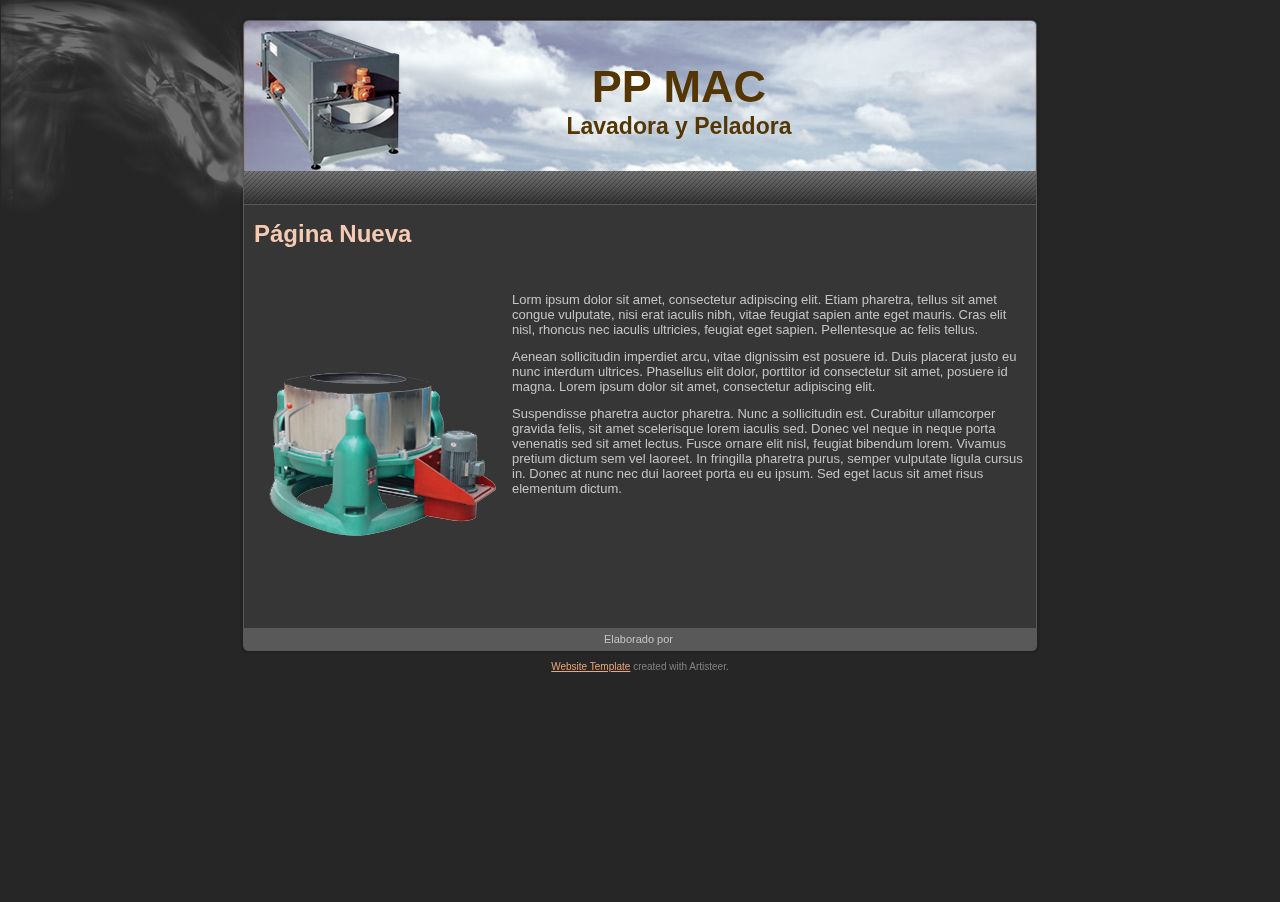
<file: index.html>
<!DOCTYPE html PUBLIC "-//W3C//DTD XHTML 1.0 Transitional//EN" "http://www.w3.org/TR/xhtml1/DTD/xhtml1-transitional.dtd"[]>
<html xmlns="http://www.w3.org/1999/xhtml" dir="ltr" lang="en-US" xml:lang="en">
<head>
    <!--
    Created by Artisteer v3.0.0.39952
    Base template (without user's data) checked by http://validator.w3.org : "This page is valid XHTML 1.0 Transitional"
    -->
    <meta http-equiv="Content-Type" content="text/html; charset=UTF-8" />
    <title>Página Nueva</title>
    <meta name="description" content="Description" />
    <meta name="keywords" content="Keywords" />


    <link rel="stylesheet" href="style.css" type="text/css" media="screen" />
    <!--[if IE 6]><link rel="stylesheet" href="style.ie6.css" type="text/css" media="screen" /><![endif]-->
    <!--[if IE 7]><link rel="stylesheet" href="style.ie7.css" type="text/css" media="screen" /><![endif]-->

    <script type="text/javascript" src="jquery.js"></script>
    <script type="text/javascript" src="script.js"></script>
</head>
<body>
<div id="art-page-background-glare">
    <div id="art-page-background-glare-image"> </div>
</div>
<div id="art-main">
    <div class="art-sheet">
        <div class="art-sheet-tl"></div>
        <div class="art-sheet-tr"></div>
        <div class="art-sheet-bl"></div>
        <div class="art-sheet-br"></div>
        <div class="art-sheet-tc"></div>
        <div class="art-sheet-bc"></div>
        <div class="art-sheet-cl"></div>
        <div class="art-sheet-cr"></div>
        <div class="art-sheet-cc"></div>
        <div class="art-sheet-body">
            <div class="art-header">
                <div class="art-header-clip">
                    <div class="art-header-png"></div>
                    <div class="art-header-jpeg"></div>
                </div>
                <div class="art-headerobject"></div>
                <div class="art-logo">
                                 <h1 class="art-logo-name"><a href="./index.html">PP MAC</a></h1>
                                                 <h2 class="art-logo-text">Lavadora y Peladora</h2>
                                </div>
            </div>
            <div class="cleared reset-box"></div>
<div class="art-nav">
	<div class="art-nav-l"></div>
	<div class="art-nav-r"></div>

</div>

<?php include "menup1.php" ?>		

<div class="cleared reset-box"></div>
<div class="art-content-layout">
                <div class="art-content-layout-row">
                    <div class="art-layout-cell art-content">
<div class="art-post">
    <div class="art-post-body">
<div class="art-post-inner art-article">
                                <h2 class="art-postheader">
                Página Nueva
                                </h2>
                <div class="cleared"></div>
                                <div class="art-postcontent">

<p><br /></p>
<p><img src="./images/2.png" alt="an image" style="float:left;" width="244" height="312" />Lorm ipsum dolor sit amet, consectetur adipiscing elit. Etiam pharetra, tellus sit amet congue vulputate, nisi erat iaculis nibh, vitae feugiat sapien ante eget mauris. Cras elit nisl, rhoncus nec iaculis ultricies, feugiat eget sapien. Pellentesque ac felis tellus.</p>
<p>Aenean sollicitudin imperdiet arcu, vitae dignissim est posuere id. Duis placerat justo eu nunc interdum ultrices. Phasellus elit dolor, porttitor id consectetur sit amet, posuere id magna. Lorem ipsum dolor sit amet, consectetur adipiscing elit.</p>
<p> Suspendisse pharetra auctor pharetra. Nunc a sollicitudin est. Curabitur ullamcorper gravida felis, sit amet scelerisque lorem iaculis sed. Donec vel neque in neque porta venenatis sed sit amet lectus. Fusce ornare elit nisl, feugiat bibendum lorem. Vivamus pretium dictum sem vel laoreet. In fringilla pharetra purus, semper vulputate ligula cursus in. Donec at nunc nec dui laoreet porta eu eu ipsum. Sed eget lacus sit amet risus elementum dictum.</p>


                </div>
                <div class="cleared"></div>
                </div>

		<div class="cleared"></div>
    </div>
</div>

                      <div class="cleared"></div>
                    </div>
                </div>
            </div>
            <div class="cleared"></div>
            <div class="art-footer">
                <div class="art-footer-t"></div>
                <div class="art-footer-l"></div>
                <div class="art-footer-b"></div>
                <div class="art-footer-r"></div>
                <div class="art-footer-body">
                            <div class="art-footer-text">
                                
<p>Elaborado por </p>


                                                            </div>
                    <div class="cleared"></div>
                </div>
            </div>
    		<div class="cleared"></div>
        </div>
    </div>
    <div class="cleared"></div>
    <p class="art-page-footer"><a href="http://www.artisteer.com/?p=website_templates">Website Template</a> created with Artisteer.</p>
</div>

</body>
</html>
</file>
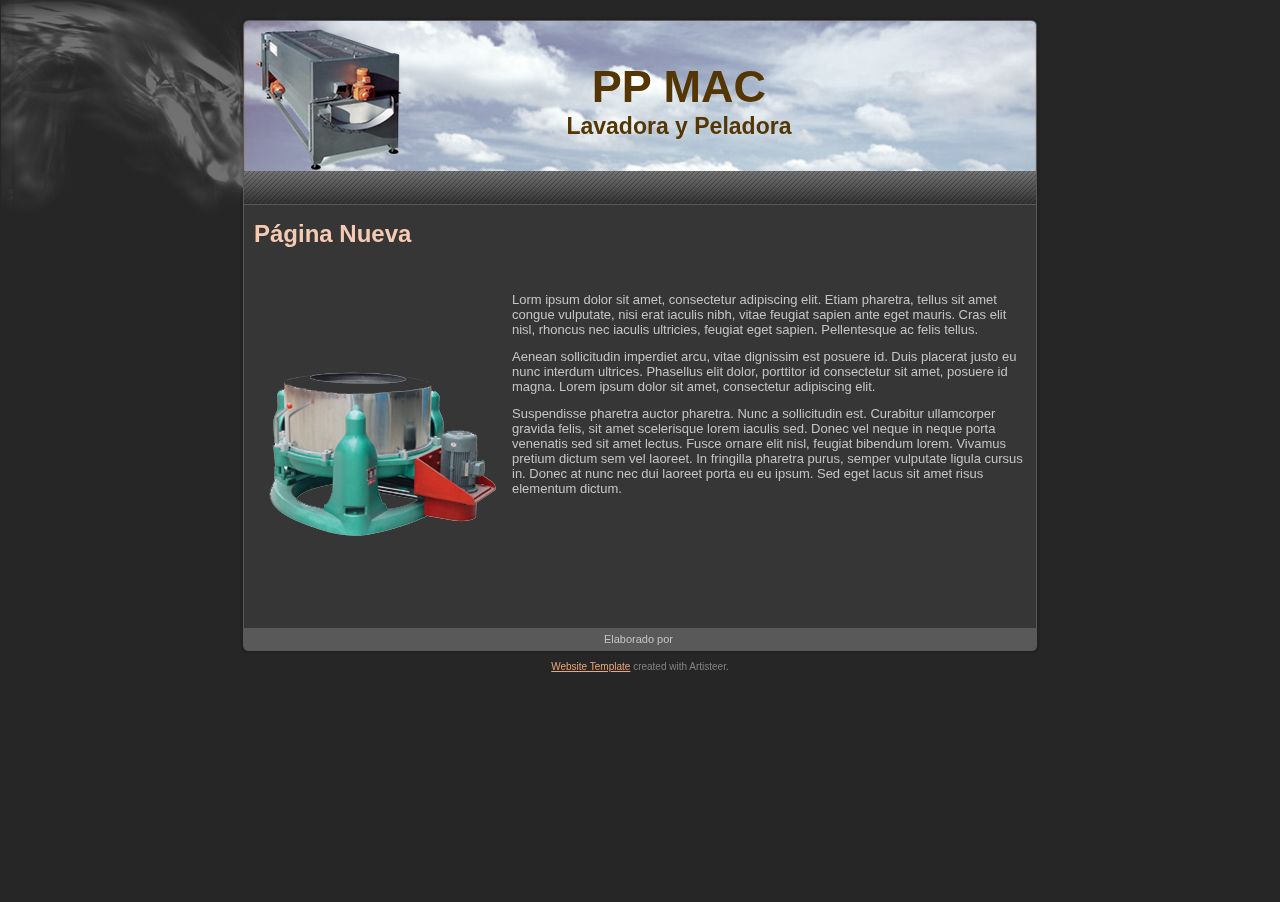
<file: Pablo/index.html>
<!DOCTYPE html PUBLIC "-//W3C//DTD XHTML 1.0 Transitional//EN" "http://www.w3.org/TR/xhtml1/DTD/xhtml1-transitional.dtd"[]>
<html xmlns="http://www.w3.org/1999/xhtml" dir="ltr" lang="en-US" xml:lang="en">
<head>
    <!--
    Created by Artisteer v3.0.0.39952
    Base template (without user's data) checked by http://validator.w3.org : "This page is valid XHTML 1.0 Transitional"
    -->
    <meta http-equiv="Content-Type" content="text/html; charset=UTF-8" />
    <title>Página Nueva</title>
    <meta name="description" content="Description" />
    <meta name="keywords" content="Keywords" />


    <link rel="stylesheet" href="style.css" type="text/css" media="screen" />
    <!--[if IE 6]><link rel="stylesheet" href="style.ie6.css" type="text/css" media="screen" /><![endif]-->
    <!--[if IE 7]><link rel="stylesheet" href="style.ie7.css" type="text/css" media="screen" /><![endif]-->

    <script type="text/javascript" src="jquery.js"></script>
    <script type="text/javascript" src="script.js"></script>
</head>
<body>
<div id="art-page-background-glare">
    <div id="art-page-background-glare-image"> </div>
</div>
<div id="art-main">
    <div class="art-sheet">
        <div class="art-sheet-tl"></div>
        <div class="art-sheet-tr"></div>
        <div class="art-sheet-bl"></div>
        <div class="art-sheet-br"></div>
        <div class="art-sheet-tc"></div>
        <div class="art-sheet-bc"></div>
        <div class="art-sheet-cl"></div>
        <div class="art-sheet-cr"></div>
        <div class="art-sheet-cc"></div>
        <div class="art-sheet-body">
            <div class="art-header">
                <div class="art-header-clip">
                    <div class="art-header-png"></div>
                    <div class="art-header-jpeg"></div>
                </div>
                <div class="art-headerobject"></div>
                <div class="art-logo">
                                 <h1 class="art-logo-name"><a href="./index.html">PP MAC</a></h1>
                                                 <h2 class="art-logo-text">Lavadora y Peladora</h2>
                                </div>
            </div>
            <div class="cleared reset-box"></div>
<div class="art-nav">
	<div class="art-nav-l"></div>
	<div class="art-nav-r"></div>

</div>

<?php include "menu.php" ?>			

<div class="cleared reset-box"></div>
<div class="art-content-layout">
                <div class="art-content-layout-row">
                    <div class="art-layout-cell art-content">
<div class="art-post">
    <div class="art-post-body">
<div class="art-post-inner art-article">
                                <h2 class="art-postheader">
                Página Nueva
                                </h2>
                <div class="cleared"></div>
                                <div class="art-postcontent">

<p><br /></p>
<p><img src="./images/2.png" alt="an image" style="float:left;" width="244" height="312" />Lorm ipsum dolor sit amet, consectetur adipiscing elit. Etiam pharetra, tellus sit amet congue vulputate, nisi erat iaculis nibh, vitae feugiat sapien ante eget mauris. Cras elit nisl, rhoncus nec iaculis ultricies, feugiat eget sapien. Pellentesque ac felis tellus.</p>
<p>Aenean sollicitudin imperdiet arcu, vitae dignissim est posuere id. Duis placerat justo eu nunc interdum ultrices. Phasellus elit dolor, porttitor id consectetur sit amet, posuere id magna. Lorem ipsum dolor sit amet, consectetur adipiscing elit.</p>
<p> Suspendisse pharetra auctor pharetra. Nunc a sollicitudin est. Curabitur ullamcorper gravida felis, sit amet scelerisque lorem iaculis sed. Donec vel neque in neque porta venenatis sed sit amet lectus. Fusce ornare elit nisl, feugiat bibendum lorem. Vivamus pretium dictum sem vel laoreet. In fringilla pharetra purus, semper vulputate ligula cursus in. Donec at nunc nec dui laoreet porta eu eu ipsum. Sed eget lacus sit amet risus elementum dictum.</p>


                </div>
                <div class="cleared"></div>
                </div>

		<div class="cleared"></div>
    </div>
</div>

                      <div class="cleared"></div>
                    </div>
                </div>
            </div>
            <div class="cleared"></div>
            <div class="art-footer">
                <div class="art-footer-t"></div>
                <div class="art-footer-l"></div>
                <div class="art-footer-b"></div>
                <div class="art-footer-r"></div>
                <div class="art-footer-body">
                            <div class="art-footer-text">
                                
<p>Elaborado por </p>


                                                            </div>
                    <div class="cleared"></div>
                </div>
            </div>
    		<div class="cleared"></div>
        </div>
    </div>
    <div class="cleared"></div>
    <p class="art-page-footer"><a href="http://www.artisteer.com/?p=website_templates">Website Template</a> created with Artisteer.</p>
</div>

</body>
</html>
</file>
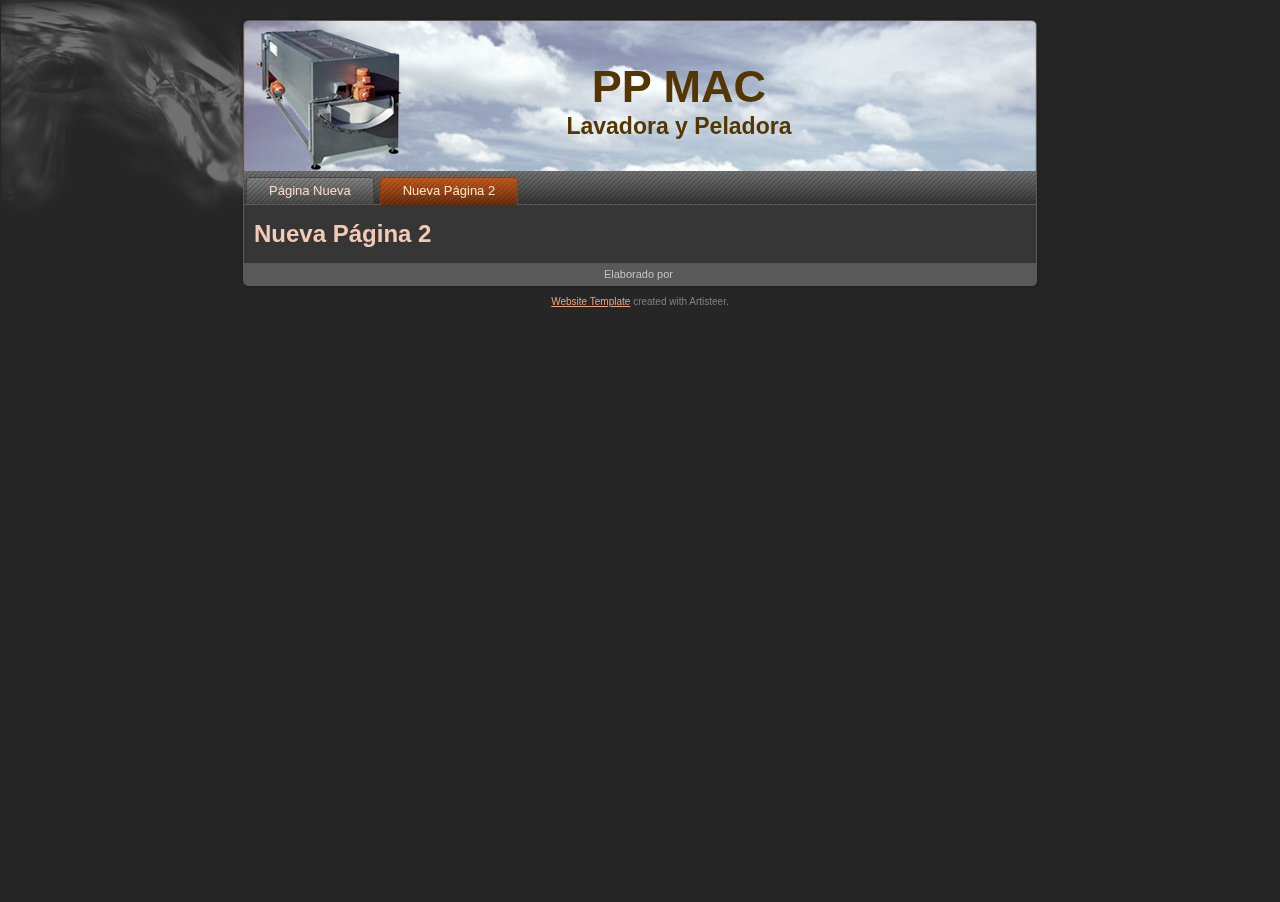
<file: new-page-2.html>
<!DOCTYPE html PUBLIC "-//W3C//DTD XHTML 1.0 Transitional//EN" "http://www.w3.org/TR/xhtml1/DTD/xhtml1-transitional.dtd"[]>
<html xmlns="http://www.w3.org/1999/xhtml" dir="ltr" lang="en-US" xml:lang="en">
<head>
    <!--
    Created by Artisteer v3.0.0.39952
    Base template (without user's data) checked by http://validator.w3.org : "This page is valid XHTML 1.0 Transitional"
    -->
    <meta http-equiv="Content-Type" content="text/html; charset=UTF-8" />
    <title>Nueva Página 2</title>
    <meta name="description" content="Description" />
    <meta name="keywords" content="Keywords" />


    <link rel="stylesheet" href="style.css" type="text/css" media="screen" />
    <!--[if IE 6]><link rel="stylesheet" href="style.ie6.css" type="text/css" media="screen" /><![endif]-->
    <!--[if IE 7]><link rel="stylesheet" href="style.ie7.css" type="text/css" media="screen" /><![endif]-->

    <script type="text/javascript" src="jquery.js"></script>
    <script type="text/javascript" src="script.js"></script>
</head>
<body>
<div id="art-page-background-glare">
    <div id="art-page-background-glare-image"> </div>
</div>
<div id="art-main">
    <div class="art-sheet">
        <div class="art-sheet-tl"></div>
        <div class="art-sheet-tr"></div>
        <div class="art-sheet-bl"></div>
        <div class="art-sheet-br"></div>
        <div class="art-sheet-tc"></div>
        <div class="art-sheet-bc"></div>
        <div class="art-sheet-cl"></div>
        <div class="art-sheet-cr"></div>
        <div class="art-sheet-cc"></div>
        <div class="art-sheet-body">
            <div class="art-header">
                <div class="art-header-clip">
                    <div class="art-header-png"></div>
                    <div class="art-header-jpeg"></div>
                </div>
                <div class="art-headerobject"></div>
                <div class="art-logo">
                                 <h1 class="art-logo-name"><a href="./index.html">PP MAC</a></h1>
                                                 <h2 class="art-logo-text">Lavadora y Peladora</h2>
                                </div>
            </div>
            <div class="cleared reset-box"></div>
<div class="art-nav">
	<div class="art-nav-l"></div>
	<div class="art-nav-r"></div>
<div class="art-nav-outer">
	<ul class="art-hmenu">
		<li>
			<a href="./index.html"><span class="l"></span><span class="r"></span><span class="t">Página Nueva</span></a>
		</li>	
		<li>
			<a href="./new-page-2.html" class="active"><span class="l"></span><span class="r"></span><span class="t">Nueva Página 2</span></a>
		</li>	
	</ul>
</div>
</div>
<div class="cleared reset-box"></div>
<div class="art-content-layout">
                <div class="art-content-layout-row">
                    <div class="art-layout-cell art-content">
<div class="art-post">
    <div class="art-post-body">
<div class="art-post-inner art-article">
                                <h2 class="art-postheader">
                Nueva Página 2
                                </h2>
                <div class="cleared"></div>
                                <div class="art-postcontent">

                </div>
                <div class="cleared"></div>
                </div>

		<div class="cleared"></div>
    </div>
</div>

                      <div class="cleared"></div>
                    </div>
                </div>
            </div>
            <div class="cleared"></div>
            <div class="art-footer">
                <div class="art-footer-t"></div>
                <div class="art-footer-l"></div>
                <div class="art-footer-b"></div>
                <div class="art-footer-r"></div>
                <div class="art-footer-body">
                            <div class="art-footer-text">
                                
<p>Elaborado por </p>


                                                            </div>
                    <div class="cleared"></div>
                </div>
            </div>
    		<div class="cleared"></div>
        </div>
    </div>
    <div class="cleared"></div>
    <p class="art-page-footer"><a href="http://www.artisteer.com/?p=website_templates">Website Template</a> created with Artisteer.</p>
</div>

</body>
</html>
</file>
<file: style.css>
/* begin Page */
/* Created by Artisteer v3.0.0.39952 */

#art-main, table
{
    font-family: Arial, Helvetica, Sans-Serif;
    font-style: normal;
    font-weight: normal;
    font-size: 13px;
}

h1, h2, h3, h4, h5, h6, p, a, ul, ol, li
{
    margin: 0;
    padding: 0;
}

.art-postcontent,
.art-postcontent li,
.art-postcontent table,
.art-postcontent a,
.art-postcontent a:link,
.art-postcontent a:visited,
.art-postcontent a.visited,
.art-postcontent a:hover,
.art-postcontent a.hovered
{
    font-family: Arial, Helvetica, Sans-Serif;
}

.art-postcontent p
{
    margin: 12px 0;
}

h1, h2, h3, h4, h5, h6,
h1 a, h2 a, h3 a, h4 a, h5 a, h6 a,
h1 a:link, h2 a:link, h3 a:link, h4 a:link, h5 a:link, h6 a:link,
h1 a:visited, h2 a:visited, h3 a:visited, h4 a:visited, h5 a:visited, h6 a:visited,
h1 a:hover, h2 a:hover, h3 a:hover, h4 a:hover, h5 a:hover, h6 a:hover
{
  font-family: Arial, Helvetica, Sans-Serif;
  font-style: normal;
  font-weight: bold;
  font-size: 32px;
  text-decoration: none;
}

.art-postcontent a
{
  text-decoration: none;
  color: #EDAB87;
}

.art-postcontent a:link
{
  text-decoration: none;
  color: #EDAB87;
}

.art-postcontent a:visited, .art-postcontent a.visited
{
  color: #9E9E9E;
}

.art-postcontent  a:hover, .art-postcontent a.hover
{
  text-decoration: underline;
  color: #F8BA4F;
}

.art-postcontent h1
{
   color: #EDAB87;
margin: 21px 0;    
}

.art-blockcontent h1
{
margin: 21px 0; 
}

.art-postcontent h2
{
   color: #EDAB87;
margin: 19px 0;
   font-size: 24px;    
}

.art-blockcontent h2
{
margin: 19px 0;
   font-size: 24px; 
}

.art-postcontent h2 a, .art-postcontent h2 a:link, .art-postcontent h2 a:hover, .art-postcontent h2 a:visited, .art-blockcontent h2 a, .art-blockcontent h2 a:link, .art-blockcontent h2 a:hover, .art-blockcontent h2 a:visited 
{
   font-size: 24px; 
}

.art-postcontent h3
{
   color: #FFFFFF;
margin: 19px 0;
   font-size: 19px;    
}

.art-blockcontent h3
{
margin: 19px 0;
   font-size: 19px; 
}

.art-postcontent h3 a, .art-postcontent h3 a:link, .art-postcontent h3 a:hover, .art-postcontent h3 a:visited, .art-blockcontent h3 a, .art-blockcontent h3 a:link, .art-blockcontent h3 a:hover, .art-blockcontent h3 a:visited 
{
   font-size: 19px; 
}

.art-postcontent h4
{
   color: #C4C4C4;
margin: 20px 0;
   font-size: 16px;    
}

.art-blockcontent h4
{
margin: 20px 0;
   font-size: 16px; 
}

.art-postcontent h4 a, .art-postcontent h4 a:link, .art-postcontent h4 a:hover, .art-postcontent h4 a:visited, .art-blockcontent h4 a, .art-blockcontent h4 a:link, .art-blockcontent h4 a:hover, .art-blockcontent h4 a:visited 
{
   font-size: 16px; 
}

.art-postcontent h5
{
   color: #C4C4C4;
margin: 26px 0;
   font-size: 13px;    
}

.art-blockcontent h5
{
margin: 26px 0;
   font-size: 13px; 
}

.art-postcontent h5 a, .art-postcontent h5 a:link, .art-postcontent h5 a:hover, .art-postcontent h5 a:visited, .art-blockcontent h5 a, .art-blockcontent h5 a:link, .art-blockcontent h5 a:hover, .art-blockcontent h5 a:visited 
{
   font-size: 13px; 
}

.art-postcontent h6
{
   color: #A3A3A3;
margin: 35px 0;
   font-size: 11px;    
}

.art-blockcontent h6
{
margin: 35px 0;
   font-size: 11px; 
}

.art-postcontent h6 a, .art-postcontent h6 a:link, .art-postcontent h6 a:hover, .art-postcontent h6 a:visited, .art-blockcontent h6 a, .art-blockcontent h6 a:link, .art-blockcontent h6 a:hover, .art-blockcontent h6 a:visited 
{
   font-size: 11px; 
}

ul
{
  list-style-type: none;
}

ol
{
  list-style-position: inside;
}

html 
{
    height:100%;
}

#art-main
{
  display: inline-block;
  position: relative;
  z-index: 0;
  width: 100%;
  left: 0;
  top: 0;
  cursor:default;
  overflow:visible;
  float: left;
  clear: left;
}

#art-page-background-glare
{
  position: absolute;
  top:0;
  left:0;
  width:100%;
  height:100%;
  overflow:hidden;
  min-width: 800px;
}

#art-page-background-glare-image
{
   width:100%;  
  position: fixed;
  top: 0;
  height:227px;
    background-image: url('images/page_gl.png');
  background-repeat: no-repeat;
  background-position: left top;
}

html:first-child #art-page-background-glare
{
  border: 1px solid transparent; /* Opera fix */
}

body
{
  padding: 0; 
  margin:0;
  color: #C4C4C4;
  height:100%;
  min-height:100%;
  background-color: #262626;
  min-width: 800px;
}

.cleared
{
  display:block;
  clear: both;
  float: none;
  margin: 0;
  padding: 0;
  border: none;
  font-size: 0;
  height:0;
  overflow:hidden;
}

.reset-box
{
  overflow:hidden;
  display:table; 
}

form
{
  padding: 0 !important;
  margin: 0 !important;
}

table.position
{
  position: relative;
  width: 100%;
  table-layout: fixed;
}
/* end Page */

/* begin Box, Sheet */
.art-sheet
{
  position: relative;
  margin: 0 auto;
  min-width: 25px;
  min-height: 25px;
  margin-top: 17px;
  margin-bottom: -3px;
  cursor:auto;
  width: 800px;
}

.art-sheet-body
{
  position: relative;
  padding: 4px;
    padding-top:4px;
    padding-bottom:4px;
}

.art-sheet-tr, .art-sheet-tl, .art-sheet-br, .art-sheet-bl, .art-sheet-tc, .art-sheet-bc,.art-sheet-cr, .art-sheet-cl
{
  position: absolute;
}

.art-sheet-tr, .art-sheet-tl, .art-sheet-br, .art-sheet-bl
{
  width: 36px;
  height: 36px;
  background-image: url('images/sheet_s.png');
}

.art-sheet-tl
{
  top: 0;
  left: 0;
  clip: rect(auto, 18px, 18px, auto);
}

.art-sheet-tr
{
  top: 0;
  right: 0;
  clip: rect(auto, auto, 18px, 18px);
}

.art-sheet-bl
{
  bottom: 0;
  left: 0;
  clip: rect(18px, 18px, auto, auto);
}

.art-sheet-br
{
  bottom: 0;
  right: 0;
  clip: rect(18px, auto, auto, 18px);
}

.art-sheet-tc, .art-sheet-bc
{
  left: 18px;
  right: 18px;
  height: 36px;
  background-image: url('images/sheet_h.png');
}

.art-sheet-tc
{
  top: 0;
  clip: rect(auto, auto, 18px, auto);
}

.art-sheet-bc
{
  bottom: 0;
  clip: rect(18px, auto, auto, auto);
}

.art-sheet-cr, .art-sheet-cl
{
  top: 18px;
  bottom: 18px;
  width: 36px;
  background-image: url('images/sheet_v.png');
}

.art-sheet-cr
{
  right: 0;
  clip: rect(auto, auto, auto, 18px);
}

.art-sheet-cl
{
  left: 0;
  clip: rect(auto, 18px, auto, auto);
}

.art-sheet-cc
{
  position: absolute;
  top: 18px;
  left: 18px;
  right: 18px;
  bottom: 18px;
  background-color: #363636;
}

#art-page-background-top-texture, #art-page-background-middle-texture{
  min-width: 800px;
}

/* end Box, Sheet */

/* begin Header */
div.art-header
{
    margin: 0 auto;
  position: relative;
  width:100%;
  height: 150px;
  margin-top: 0;
  margin-bottom: 0;
}

div.art-header-clip
{
  position: absolute;
  width:100%;
  left:0;
  overflow:hidden;
  height:150px;
}

div.art-header-png
{
  position: absolute;
  left:0;
  top: 0;
  width: 792px;
  height: 150px;
  background-image: url('images/header.png');
  background-repeat: no-repeat;
  background-position:center center; 
}

div.art-header-jpeg
{
  position: absolute;
  top: 0;
  left:0;
  width: 792px;
  height: 150px;
  background-image: url('images/header.jpg');
  background-repeat: no-repeat;
  background-position: center center;
}
/* end Header */

/* begin HeaderObject */
div.art-headerobject
{
  display: block;
  left: 0;
  margin-left: -36px;
  position: absolute;
  top: 1px;
  width: 253px;
  height: 149px;
  background-image: url('images/header-object.png');
}
/* end HeaderObject */

/* begin Logo */
div.art-logo
{
  display: block;
  position: absolute;
  top: 40px;
  left: 57%;
  margin-left: -371px;
  width: 709px;
}

h1.art-logo-name
{
  display: block;
  text-align: center;
  font-size: 45px;
  padding: 0;
  margin: 0;
  color: #533603 !important;
}
h1.art-logo-name a, 
h1.art-logo-name a:link, 
h1.art-logo-name a:visited, 
h1.art-logo-name a:hover
{
  font-size: 45px;
  padding: 0;
  margin: 0;
  color: #533603 !important;
}

h2.art-logo-text
{
  display: block;
  text-align: center;
  font-size: 23px;
  padding: 0;
  margin: 0;
  color: #533603 !important;
}
h2.art-logo-text a,
h2.art-logo-text a:link,
h2.art-logo-text a:visited,
h2.art-logo-text a:hover
{
  font-size: 23px;
  padding: 0;
  margin: 0;
  color: #533603 !important;
}

#headline, #slogan 
{
    display: block;
    min-width: 150px;
    text-align: center;
}
/* end Logo */

/* begin Menu */
/* menu structure */

.art-hmenu a, .art-hmenu a:link, .art-hmenu a:visited, .art-hmenu a:hover
{
    outline: none;
}

.art-hmenu, .art-hmenu ul
{
  margin: 0;
  padding: 0;
  border: 0;
  list-style-type: none;
  display: block;
}

.art-hmenu li
{
  margin: 0;
  padding: 0;
  border: 0;
  display: block;
  float: left;
  position: relative;
  z-index: 5;
  background: none;
}

.art-hmenu li:hover
{
  z-index: 10000;
  white-space: normal;
}

.art-hmenu li li
{
  float: none;
}

.art-hmenu ul
{
  visibility: hidden;
  position: absolute;
  z-index: 10;
  left: 0;
  top: 0;
  background: none;
  min-height: 0;
  background-image: url('images/spacer.gif');
  padding: 10px 30px 30px 30px;
  margin: -10px 0 0 -30px;
}

.art-hmenu li:hover>ul
{
  visibility: visible;
  top: 100%;
}

.art-hmenu li li:hover>ul
{
  top: 0;
  left: 100%;
}

.art-hmenu:after, .art-hmenu ul:after
{
  content: ".";
  height: 0;
  display: block;
  visibility: hidden;
  overflow: hidden;
  clear: both;
}
.art-hmenu{
  min-height: 0;
  position:relative;
  padding: 6px 2px 0 2px;
}

.art-hmenu ul ul
{
  padding: 30px 30px 30px 10px;
  margin: -30px 0 0 -10px;
}

/* menu structure */

.art-nav
{
   position: relative;
  margin:0 auto;
  min-height: 34px;
  z-index: 100;
    margin-top: 0;
    margin-bottom: 0;
}

.art-nav-outer
{
    position:absolute;
    width:100%;
}

.art-nav-l, .art-nav-r
{
  position: absolute;
  z-index: -1;
  top: 0;
  height: 100%;
  background-image: url('images/nav.png');
}

.art-nav-l
{
  left: 0;
  right: 5px;
}

.art-nav-r
{
  right: 0;
  width: 792px;
  clip: rect(auto, auto, auto, 787px);
}

/* end Menu */

/* begin MenuItem */
.art-hmenu a
{
  position: relative;
  display: block;
  overflow: hidden;
  height: 28px;
  cursor: pointer;
  text-align: left;
  text-decoration: none;
}

.art-hmenu ul li
{
    margin:0;
    clear: both;
}

.art-hmenu a .r, .art-hmenu a .l
{
  position: absolute;
  display: block;
  top: 0;
  z-index: -1;
  height: 94px;
  background-image: url('images/menuitem.png');
}

.art-hmenu a .l
{
  left: 0;
  right: 4px;
}

.art-hmenu a .r
{
  width: 408px;
  right: 0;
  clip: rect(auto, auto, auto, 404px);
}

.art-hmenu a .t, .art-hmenu ul a, .art-hmenu a:link, .art-hmenu a:visited, .art-hmenu a:hover
{
  text-align: left;
  text-decoration: none;
}

.art-hmenu a .t
{
  color: #F7DACA;
  padding: 0 19px;
  margin: 0 4px;
  line-height: 28px;
  text-align: center;
}

.art-hmenu a:hover .l, .art-hmenu a:hover .r
{
  top: -33px;
}

.art-hmenu li:hover>a .l, .art-hmenu li:hover>a .r
{
  top: -33px;
}

.art-hmenu li:hover a .l, .art-hmenu li:hover a .r
{
  top: -33px;
}
.art-hmenu a:hover .t
{
  color: #D4D4D4;
}

.art-hmenu li:hover a .t
{
  color: #D4D4D4;
}

.art-hmenu li:hover>a .t
{
  color: #D4D4D4;
}

.art-hmenu a.active .l, .art-hmenu a.active .r
{
  top: -66px;
}

.art-hmenu a.active .t
{
  color: #FCE6BF;
}
/* end MenuItem */

/* begin MenuSeparator */
.art-hmenu .art-hmenu-li-separator
{
  display: block;
  width: 6px;
  height:28px;
}
/* end MenuSeparator */

/* begin MenuSubItem */
.art-hmenu ul a
{
  display: block;
  white-space: nowrap;
  height: 20px;
  width: 180px;
  overflow: hidden;
  background-image: url('images/subitem.png');
  background-position: left top;
  background-repeat: repeat-x;
  border-width: 1px;
  border-style: solid;
  border-color: #595959;
  text-align: left;
  text-indent: 12px;
  text-decoration: none;
  line-height: 20px;
  color: #F7DACA;
  font-size: 12px;
  margin:0;
  padding:0;
}

.art-nav ul.art-hmenu ul span, .art-nav ul.art-hmenu ul span span
{
  display: inline;
  float: none;
  margin: inherit;
  padding: inherit;
  background-image: none;
  text-align: inherit;
  text-decoration: inherit;
}

.art-hmenu ul a:link, .art-hmenu ul a:visited, .art-hmenu ul a:hover, .art-hmenu ul a:active, .art-nav ul.art-hmenu ul span, .art-nav ul.art-hmenu ul span span
{
  text-align: left;
  text-indent: 12px;
  text-decoration: none;
  line-height: 20px;
  color: #F7DACA;
  font-size: 12px;
  margin:0;
  padding:0;
}

.art-hmenu ul li a:hover
{
  color: #D9D9D9;
  border-color: #595959;
  background-position: 0 -20px;
}

.art-hmenu ul li:hover>a
{
  color: #D9D9D9;
  border-color: #595959;
  background-position: 0 -20px;
}

.art-nav .art-hmenu ul li a:hover span, .art-nav .art-hmenu ul li a:hover span span
{
  color: #D9D9D9;
}

.art-nav .art-hmenu ul li:hover>a span, .art-nav .art-hmenu ul li:hover>a span span
{
  color: #D9D9D9;
}

/* end MenuSubItem */

/* begin Layout */
.art-content-layout
{
  display: table;
  position:relative;
  margin: 0 auto;
  table-layout: fixed;
  border-collapse: collapse;
  background-color: Transparent;
  border: none !important;
  padding:0 !important;
  width:100%;
  margin-top:0;
  margin-bottom:0;
}
.art-layout-cell, .art-content-layout-row
{
  background-color: Transparent;
  vertical-align: top;
  text-align: left;
  border: none;
  margin:0;
  padding:0;
}

.art-content-layout .art-content-layout{margin:0;}
.art-content-layout .art-layout-cell, .art-content-layout .art-layout-cell .art-content-layout .art-layout-cell{display: table-cell;}
.art-layout-cell .art-layout-cell{display: block;}
.art-content-layout-row {display: table-row;}
.art-layout-glare{position:relative;}/* end Layout */

/* begin Box, Block */
.art-block
{
  position: relative;
  min-width: 1px;
  min-height: 1px;
  margin: 10px;
}

.art-block-body
{
  position: relative;
  padding: 0;
}

div.art-block img
{
/* WARNING do NOT collapse this to 'border' - inheritance! */
    border-color: #363636;
  border-style: solid;
  margin: 0;
}

/* end Box, Block */

/* begin BlockHeader */
.art-blockheader
{
  margin-bottom: 0;
  position: relative;
  height: 26px;
}

.art-blockheader h3.t
{
  position: relative;
  height: 26px;
  color: #A8A8A8;
  font-size: 14px;
  margin:0;
  padding: 0 10px 0 5px;
  white-space: nowrap;
  line-height: 26px;
}

.art-blockheader h3.t a,
.art-blockheader h3.t a:link,
.art-blockheader h3.t a:visited, 
.art-blockheader h3.t a:hover
{
  color: #A8A8A8;
  font-size: 14px;
}

/* end BlockHeader */

/* begin Box, BlockContent */
.art-blockcontent
{
  position: relative;
  margin: 0 auto;
  min-width: 1px;
  min-height: 1px;
}

.art-blockcontent-body
{
  position: relative;
  padding: 5px;
  color: #C4C4C4;
  font-family: Arial, Helvetica, Sans-Serif;
  font-size: 13px;
}

.art-blockcontent-body table,
.art-blockcontent-body li, 
.art-blockcontent-body a,
.art-blockcontent-body a:link,
.art-blockcontent-body a:visited,
.art-blockcontent-body a:hover
{
  color: #C4C4C4;
  font-family: Arial, Helvetica, Sans-Serif;
  font-size: 13px;
}

.art-blockcontent-body p
{
  margin: 6px 0;
}

.art-blockcontent-body a, .art-blockcontent-body a:link
{
  color: #EDAB87;
  text-decoration: underline;
}

.art-blockcontent-body a:visited, .art-blockcontent-body a.visited
{
  color: #9E9E9E; 
  text-decoration: none;
}

.art-blockcontent-body a:hover, .art-blockcontent-body a.hover
{
  color: #FBDCA7;
  text-decoration: none;
}

.art-blockcontent-body ul li
{
  line-height: 125%;    
  color: #A8A8A8;
  padding: 0 0 0 12px;
  background-image: url('images/blockcontentbullets.png');
  background-repeat: no-repeat;
}/* end Box, BlockContent */

/* begin Button */
.art-button-wrapper a.art-button,
.art-button-wrapper a.art-button:link,
.art-button-wrapper input.art-button,
.art-button-wrapper button.art-button
{
  text-decoration: none;
  font-family: Arial, Helvetica, Sans-Serif;
  font-style: normal;
  font-weight: normal;
  font-size: 13px;
  position:relative;
  top:0;
  display: inline-block;
  vertical-align: middle;
  white-space: nowrap;
  text-align: center;
  color: #F6D6C5 !important;
  width: auto;
  outline: none;
  border: none;
  background: none;
  line-height: 32px;
  height: 32px;
  margin: 0 !important;
  padding: 0 19px !important;
  overflow: visible;
  cursor: pointer;
}

.art-button img, .art-button-wrapper img
{
  margin: 0;
  vertical-align: middle;
}

.art-button-wrapper
{
  vertical-align: middle;
  display: inline-block;
  position: relative;
  height: 32px;
  overflow: hidden;
  white-space: nowrap;
  width: auto;
  margin: 0;
  padding: 0;
  z-index: 0;
}

.firefox2 .art-button-wrapper
{
  display: block;
  float: left;
}

input, select, textarea
{
  vertical-align: middle;
  font-family: Arial, Helvetica, Sans-Serif;
  font-style: normal;
  font-weight: normal;
  font-size: 13px;
}

.art-block select 
{
    width:96%;
}

.art-button-wrapper.hover .art-button, .art-button-wrapper.hover a.art-button:link, .art-button:hover
{
  color: #1A1A1A !important;
  text-decoration: none !important;
}

.art-button-wrapper.active .art-button, .art-button-wrapper.active a.art-button:link
{
  color: #DBDBDB !important;
}

.art-button-wrapper .art-button-l, .art-button-wrapper .art-button-r
{
  display: block;
  position: absolute;
  height: 106px;
  margin: 0;
  padding: 0;
  background-image: url('images/button.png');
}

.art-button-wrapper .art-button-l
{
  left: 0;
  right: 12px;
}

.art-button-wrapper .art-button-r
{
  width: 417px;
  right: 0;
  clip: rect(auto, auto, auto, 405px);
}

.art-button-wrapper.hover .art-button-l, .art-button-wrapper.hover .art-button-r
{
  top: -37px;
}

.art-button-wrapper.active .art-button-l, .art-button-wrapper.active .art-button-r
{
  top: -74px;
}

.art-button-wrapper input
{
  float: none !important;
}
/* end Button */

/* begin Box, Post */
.art-post
{
  position: relative;
  min-width: 1px;
  min-height: 1px;
  margin: 0;
}

.art-post-body
{
  position: relative;
  padding: 10px;
}

a img
{
  border: 0;
}

.art-article img, img.art-article, .art-block img, .art-footer img
{
  border: solid 0 #363636;
  margin: 7px;
}

.art-metadata-icons img
{
  border: none;
  vertical-align: middle;
  margin: 2px;
}

.art-article table, table.art-article
{
  border-collapse: collapse;
  margin: 1px;
}

.art-article th, .art-article td
{
  padding: 2px;
  border: solid 1px #696969;
  vertical-align: top;
  text-align: left;
}

.art-article th
{
  text-align: center;
  vertical-align: middle;
  padding: 7px;
}

pre
{
  overflow: auto;
  padding: 0.1em;
}

/* end Box, Post */

/* begin PostHeaderIcon */
h2.art-postheader
{
  color: #F4CAB4;
  margin: 5px 0;
  font-size: 24px;
}

h2.art-postheader a, 
h2.art-postheader a:link, 
h2.art-postheader a:visited,
h2.art-postheader a.visited,
h2.art-postheader a:hover,
h2.art-postheader a.hovered
{
  font-size: 24px;
}

h2.art-postheader a, h2.art-postheader a:link
{
  text-align: left;
  text-decoration: none;
  color: #F0BA9D;
}

h2.art-postheader a:visited, h2.art-postheader a.visited
{
  color: #C7C7C7;
}

h2.art-postheader a:hover,  h2.art-postheader a.hovered
{
  color: #F8BA4F;
}

/* end PostHeaderIcon */

/* begin PostIcons, PostHeaderIcons */
.art-postheadericons,
.art-postheadericons a,
.art-postheadericons a:link,
.art-postheadericons a:visited,
.art-postheadericons a:hover
{
  font-family: Arial, Helvetica, Sans-Serif;
  color: #FDE8C4;
}

.art-postheadericons
{
  padding: 1px;
}

.art-postheadericons a, .art-postheadericons a:link
{
  text-decoration: none;
  color: #EDAB87;
}

.art-postheadericons a:visited, .art-postheadericons a.visited
{
  font-style: italic;
  font-weight: normal;
  color: #EDAB87;
}

.art-postheadericons a:hover, .art-postheadericons a.hover
{
  font-style: italic;
  font-weight: normal;
  text-decoration: underline;
  color: #F9CB7B;
}
/* end PostIcons, PostHeaderIcons */

/* begin PostBullets */
.art-post ol, .art-post ul
{
  margin: 1em 0 1em 2em;
  padding: 0;
}

.art-post li
{
  font-size: 13px;
  color: #A8A8A8;
  padding: 0;
}

.art-post li ol, .art-post li ul
{
  margin: 0.5em 0 0.5em 2em;
  padding: 0;
}

/* end PostBullets */

/* begin PostQuote */
.art-postcontent blockquote,
.art-postcontent blockquote a,
.art-postcontent blockquote a:link,
.art-postcontent blockquote a:visited,
.art-postcontent blockquote a:hover
{
  color: #FBDAA2;
  font-style: italic;
  font-weight: normal;
  text-align: left;
}

.art-postcontent blockquote p
{
   margin: 2px 0 2px 15px;
}

.art-postcontent blockquote
{
   border: solid 0 #7A7A7A;
  margin: 10px 10px 10px 50px;
  padding: 0 0 0 28px;
  background-color: #595959;
  background-image: url('images/postquote.png');
  background-position: left top;
  background-repeat: no-repeat;
  /* makes blockquote not to align behind the image if they are in the same line */
  overflow: auto;
  clear:both;
}

/* end PostQuote */

/* begin PostIcons, PostFooterIcons */
.art-postfootericons,
.art-postfootericons a,
.art-postfootericons a:link,
.art-postfootericons a:visited,
.art-postfootericons a:hover
{
  font-family: Arial, Helvetica, Sans-Serif;
  color: #A8A8A8;
}

.art-postfootericons
{
  padding: 1px;
}

.art-postfootericons a, .art-postfootericons a:link
{
  text-decoration: none;
  color: #EDAB87;
}

.art-postfootericons a:visited, .art-postfootericons a.visited
{
  color: #EDAB87;
}

.art-postfootericons a:hover, .art-postfootericons a.hover
{
  color: #F9CB7B;
}
/* end PostIcons, PostFooterIcons */

/* begin Footer */
.art-footer
{
  position: relative;
  margin-top:0;
  margin-bottom:0;
  width: 100%;
}

.art-footer-b 
{
  position: absolute;
  left:5px;
  right:5px;
  bottom:0;
  height:5px;
  background-image: url('images/footer_b.png');
}

.art-footer-r, .art-footer-l
{
  position: absolute;
  height:5px;
  background-image: url('images/footer_s.png');
  bottom: 0;
}

.art-footer-l
{
  left: 0;
  width:5px;
}

.art-footer-r
{
  right: 0;
  width:10px;
  clip: rect(auto, auto, auto, 5px);
}

.art-footer-t
{
  position: absolute;
  top: 0;
  left: 0;
  right: 0;
  bottom: 5px;
  background-color: #595959;
}

.art-footer-body
{
    position:relative;
    padding: 5px;
}

.art-footer-text p
{
  padding:0;
  margin:0;
  text-align: center;
}

.art-footer-text,
.art-footer-text a,
.art-footer-text a:link,
.art-footer-text a:visited,
.art-footer-text a:hover,
.art-footer-text td, 
.art-footer-text th,
.art-footer-text caption
{
    color: #C4C4C4;
    font-size: 11px;
}

.art-footer-text
{
  min-height: 1px;
  padding-left: 10px;
  padding-right: 10px;
  text-align: center;
}

.art-footer-text a,
.art-footer-text a:link
{
  color: #F2C4AB;
  text-decoration: none;
}

.art-footer-text a:visited
{
  color: #9E9E9E;
}

.art-footer-text a:hover
{
  color: #FACD80;
  text-decoration: underline;
}

div.art-footer img
{
/* WARNING do NOT collapse this to 'border' - inheritance! */
    border-color: #363636;
  border-style: solid;
  margin: 0;
}/* end Footer */

/* begin PageFooter */
.art-page-footer, 
.art-page-footer a,
.art-page-footer a:link,
.art-page-footer a:visited,
.art-page-footer a:hover
{
  font-family: Arial;
  font-size: 10px;
  letter-spacing: normal;
  word-spacing: normal;
  font-style: normal;
  font-weight: normal;
  text-decoration: underline;
  color: #ECA57E;
}

.art-page-footer
{
  padding: 1em;
  text-align: center;
  text-decoration: none;
  color: #828282;
}
/* end PageFooter */

/* begin LayoutCell, content */

/* end LayoutCell, content */
</file>
<file: style.ie6.css>
/* begin Page */

/* Created by Artisteer v3.0.0.39952 */

#art-page-background-glare
{
  zoom: 1;
}

#art-page-background-glare-image
{
  position:absolute;
  background: none;
  behavior: expression(this.runtimeStyle.filter?'':this.runtimeStyle.filter="progid:DXImageTransform.Microsoft.AlphaImageLoader(src='"+artGetStyleUrl()+"images/page_gl.png',sizingMethod='crop')");
  zoom: 1;
}

img
{
  filter: expression(artFixPNG(this));
}

.cleared 
{
    width:1px;
}
/* end Page */

/* begin Box, Sheet */
.art-sheet, .art-sheet-body
{
  zoom: 1;
}

.art-sheet-tr, .art-sheet-tl, .art-sheet-br, .art-sheet-bl, .art-sheet-tc, .art-sheet-bc,.art-sheet-cr, .art-sheet-cl
{
  font-size: 1px;
  background: none;
}

.art-sheet-tr, .art-sheet-tl, .art-sheet-br, .art-sheet-bl
{
  behavior: expression(this.runtimeStyle.filter?'':this.runtimeStyle.filter="progid:DXImageTransform.Microsoft.AlphaImageLoader(src='"+artGetStyleUrl()+"images/sheet_s.png',sizingMethod='scale')");
}

.art-sheet-tl
{
  clip: rect(auto 18px 18px auto);
}

.art-sheet-tr
{
  left:expression(this.parentNode.offsetWidth-36+'px');
  clip: rect(auto auto 18px 18px);
}

.art-sheet-bl
{
  top: expression(this.parentNode.offsetHeight-36+'px');
  clip: rect(18px 18px auto auto);
}

.art-sheet-br
{
  top: expression(this.parentNode.offsetHeight-36+'px');
  left:expression(this.parentNode.offsetWidth-36+'px');
  clip: rect(18px auto auto 18px);
}

.art-sheet-tc, .art-sheet-bc
{
  width: expression(this.parentNode.offsetWidth-36+'px');
  behavior: expression(this.runtimeStyle.filter?'':this.runtimeStyle.filter="progid:DXImageTransform.Microsoft.AlphaImageLoader(src='"+artGetStyleUrl()+"images/sheet_h.png',sizingMethod='scale')");
}

.art-sheet-tc
{
  clip: rect(auto auto 18px auto);
}

.art-sheet-bc
{
  top: expression(this.parentNode.offsetHeight-36+'px');
  clip: rect(18px auto auto auto);
}

.art-sheet-cr, .art-sheet-cl
{
  height: expression(this.parentNode.offsetHeight-36+'px');
  behavior: expression(this.runtimeStyle.filter?'':this.runtimeStyle.filter="progid:DXImageTransform.Microsoft.AlphaImageLoader(src='"+artGetStyleUrl()+"images/sheet_v.png',sizingMethod='scale')");
}

.art-sheet-cr
{
  left:expression(this.parentNode.offsetWidth-36+'px');
  clip: rect(auto auto auto 18px);
}

.art-sheet-cl
{
  clip: rect(auto 18px auto auto);
}

.art-sheet-cc
{
  font-size: 1px;
  width: expression(this.parentNode.offsetWidth-36+'px');
  height: expression(this.parentNode.offsetHeight-36+'px');
  background-color: #363636;
}
#art-page-background-top-texture, #art-page-background-middle-texture
{
  width: expression(document.body.clientWidth>800?"100%":"800px");
}

/* end Box, Sheet */

/* begin Header */
div.art-header-png
{
  font-size: 1px;
  background: none;
  behavior: expression(this.runtimeStyle.filter?'':this.runtimeStyle.filter="progid:DXImageTransform.Microsoft.AlphaImageLoader(src='"+artGetStyleUrl()+"images/header.png',sizingMethod='crop')");
}

/* end Header */

/* begin HeaderObject */
div.art-headerobject
{
  font-size: 1px;
  background: none;
  behavior: expression(this.runtimeStyle.filter?'':this.runtimeStyle.filter="progid:DXImageTransform.Microsoft.AlphaImageLoader(src='"+artGetStyleUrl()+"images/header-object.png',sizingMethod='scale')");
}
/* end HeaderObject */

/* begin Menu */
.art-hmenu ul
{
  width: 1px;
  height: 1%;
}

.art-hmenu li.art-hmenuhover
{
  z-index: 10000;
}

.art-hmenu .art-hmenuhoverUL
{
  visibility: visible;
  top: 100%;
  left: 0;
}

.art-hmenu .art-hmenuhoverUL .art-hmenuhoverUL
{
  top: 0;
  left: 100%;
}

.art-hmenu, .art-hmenu ul a
{
  height: 1%;
}

.art-hmenu li li
{
  float: left;
  width: 100%;
}

.art-nav
{
  zoom: 1;
  height: 34px;
}

.art-nav-l, .art-nav-r
{
  font-size: 1px;
  height: 34px;
  background: none;
  behavior: expression(this.runtimeStyle.filter?'':this.runtimeStyle.filter="progid:DXImageTransform.Microsoft.AlphaImageLoader(src='"+artGetStyleUrl()+"images/nav.png',sizingMethod='crop')");
}

.art-nav-l
{
  width: expression(this.parentNode.offsetWidth-5+'px');
}

.art-nav-r
{
  left: expression(this.parentNode.offsetWidth-792+'px');
  clip: rect(auto auto auto 787px);
}

/* end Menu */

/* begin MenuItem */
.art-hmenu a
{
  display:inline-block;
}

.art-hmenu a:hover, .art-hmenuhoverA {
	visibility:visible;
}

.art-hmenu a .r, .art-hmenu a .l
{
  font-size: 1px;
  background: none;
  behavior: expression(this.runtimeStyle.filter?'':this.runtimeStyle.filter="progid:DXImageTransform.Microsoft.AlphaImageLoader(src='"+artGetStyleUrl()+"images/menuitem.png',sizingMethod='crop')");
}

.art-hmenu a .r
{
  left:100%;
  margin-left:-408px;
  clip: rect(auto auto auto 404px);
}

.art-hmenu a .l
{
  width: expression(this.parentNode.offsetWidth-4+'px');
}

.art-hmenuhover .art-hmenuhoverA .t
{
  color: #D4D4D4;
}

.art-hmenuhover .art-hmenuhoverA .l, .art-hmenuhover .art-hmenuhoverA .r
{
  top: -28px;
}
/* end MenuItem */

/* begin MenuSubItem */
.art-hmenu ul a
{
  color: #F7DACA !important;
}

.art-hmenu ul a:hover {
  color: #D9D9D9 !important;
}	

.art-hmenu ul .art-hmenuhover .art-hmenuhoverA
{
  color: #D9D9D9 !important;
  border-color: #595959;
  background-position: 0 -20px;
}

.art-nav .art-hmenu ul a:hover span, .art-nav .art-hmenu ul a:hover span span
{
  color: #D9D9D9 !important;
}	

.art-nav .art-hmenu ul .art-hmenuhover .art-hmenuhoverA span, .art-nav .art-hmenu ul .art-hmenuhover .art-hmenuhoverA span span
{
  color: #D9D9D9 !important;
}

/* end MenuSubItem */

/* begin Layout */
.art-content-layout, .art-content-layout-row {display: block;}
.art-content-layout, .art-content-layout-row {zoom: 1;}
/* end Layout */

/* begin Box, Block */
.art-block, .art-block-body
{
  zoom: 1;
}
/* end Box, Block */

/* begin BlockHeader */
.art-blockheader
{
  zoom: 1;
}

/* end BlockHeader */

/* begin Box, BlockContent */
.art-blockcontent, .art-blockcontent-body
{
  zoom: 1;
}
.art-blockcontent-body ul li
{
  height: 1%;
  background: none;
  behavior: expression(this.runtimeStyle.filter?'':this.runtimeStyle.filter="progid:DXImageTransform.Microsoft.AlphaImageLoader(src='"+artGetStyleUrl()+"images/blockcontentbullets.png',sizingMethod='crop')");
}

/* end Box, BlockContent */

/* begin Button */
.art-button-wrapper, .art-button-wrapper .art-button-l, .art-button-wrapper .art-button-r
{
  zoom: 1;
}

.art-button-wrapper .art-button
{
  float: left;
}

.art-button-wrapper .art-button-l, .art-button-wrapper .art-button-r
{
  background: none;
  behavior: expression(this.runtimeStyle.filter?'':this.runtimeStyle.filter="progid:DXImageTransform.Microsoft.AlphaImageLoader(src='"+artGetStyleUrl()+"images/button.png',sizingMethod='crop')");
}

.art-button-wrapper .art-button-r
{
  left:expression(this.parentNode.offsetWidth-417+'px');
  clip: rect(auto auto auto 405px);
}

.art-button-wrapper .art-button-l
{
  width: expression(this.parentNode.offsetWidth-12+'px');
}
/* end Button */

/* begin Box, Post */
.art-post, .art-post-body
{
  zoom: 1;
}
/* end Box, Post */

/* begin PostQuote */
.art-postcontent blockquote
{
  height: 1%;
  background-image: none;
  behavior: expression(this.runtimeStyle.filter?'':this.runtimeStyle.filter="progid:DXImageTransform.Microsoft.AlphaImageLoader(src='"+artGetStyleUrl()+"images/postquote.png',sizingMethod='crop')");
}
/* end PostQuote */

/* begin Footer */
.art-footer-body
{
    padding-right: 0;
  zoom:1;
}

.art-footer{
  zoom:1;
}

.art-footer-text
{
  height: 1px;
}

.art-footer-b 
{
  top: expression(this.parentNode.offsetHeight-5+'px');
  width: expression(this.parentNode.offsetWidth-10+'px');
  zoom: 1;
  font-size: 1px;
}

.art-footer-r, .art-footer-l
{
  top: expression(this.parentNode.offsetHeight-5+'px');
  background: none;
  behavior: expression(this.runtimeStyle.filter?'':this.runtimeStyle.filter="progid:DXImageTransform.Microsoft.AlphaImageLoader(src='"+artGetStyleUrl()+"images/footer_s.png',sizingMethod='crop')");
  zoom: 1;
  font-size: 1px;
}

.art-footer-r
{
  left: expression(this.parentNode.offsetWidth-10+'px');
  clip: rect(auto auto auto 5px);
}

.art-footer-t
{
  zoom: 1;
  font-size: 1px;
  height: expression(this.parentNode.offsetHeight-5+'px');
  width: 100%;
}

/* end Footer */

/* begin LayoutCell, content */

.art-content {width: auto;}
.art-content-layout .art-layout-cell, .art-content-layout .art-layout-cell .art-content-layout .art-layout-cell
{
  display: block;
  position:relative;
  float: left;
  clear: right;
}
.art-content-layout .art-layout-cell, .art-content-layout .art-layout-cell .art-content-layout .art-layout-cell {zoom:1;}

/* end LayoutCell, content */
</file>
<file: style.ie7.css>
/* begin Page */
#art-page-background-glare, #art-page-background-glare-image
{
  zoom: 1;
}

img
{
  filter: expression(artFixPNG(this));
}/* end Page */

/* begin Box, Sheet */
.art-sheet-tl
{
  clip: rect(auto 18px 18px auto);
}

.art-sheet-tr
{
  clip: rect(auto auto 18px 18px);
}

.art-sheet-bl
{
  clip: rect(18px 18px auto auto);
}

.art-sheet-br
{
  clip: rect(18px auto auto 18px);
}

.art-sheet-tc
{
  clip: rect(auto auto 18px auto);
}

.art-sheet-bc
{
  clip: rect(18px auto auto auto);
}

.art-sheet-cr
{
  clip: rect(auto auto auto 18px);
}

.art-sheet-cl
{
  clip: rect(auto 18px auto auto);
}

.art-sheet-body
{
  zoom: 1;
}
/* end Box, Sheet */

/* begin Menu */
.art-nav-r
{
  clip: rect(auto auto auto 787px);
}

/* end Menu */

/* begin MenuItem */
.art-hmenu a .r
{
  clip: rect(auto auto auto 404px);
}
/* end MenuItem */

/* begin Layout */
.art-content-layout, .art-content-layout-row {display: block;}
.art-content-layout, .art-content-layout-row {zoom: 1;}
/* end Layout */

/* begin Box, Block */

.art-block-body
{
  zoom: 1;
}
/* end Box, Block */

/* begin Box, BlockContent */

.art-blockcontent-body
{
  zoom: 1;
}
/* end Box, BlockContent */

/* begin Button */
.art-button-wrapper .art-button-r
{
  clip: rect(auto auto auto 405px);
}
/* end Button */

/* begin Box, Post */

.art-post-body
{
  zoom: 1;
}
/* end Box, Post */

/* begin PostContent */
.art-postcontent
{
  height: 1%;
}
/* end PostContent */

/* begin Footer */
.art-footer-body
{
    padding-right: 0;
  zoom:1;
}

.art-footer{
  zoom:1;
}

.art-footer-r
{
  clip: rect(auto auto auto 5px);
}

/* end Footer */

/* begin LayoutCell, content */
.art-content {width: auto;}
.art-content-layout .art-layout-cell, .art-content-layout .art-layout-cell .art-content-layout .art-layout-cell
{
  display: block;
  position:relative;
  float: left;
  clear: right;
}
.art-content-layout .art-layout-cell, .art-content-layout .art-layout-cell .art-content-layout .art-layout-cell {  zoom:1; }
.art-layout-cell .art-layout-cell{ float: none; clear: both;}
/* end LayoutCell, content */
</file>
<file: Pablo/style.css>
/* begin Page */
/* Created by Artisteer v3.0.0.39952 */

#art-main, table
{
    font-family: Arial, Helvetica, Sans-Serif;
    font-style: normal;
    font-weight: normal;
    font-size: 13px;
}

h1, h2, h3, h4, h5, h6, p, a, ul, ol, li
{
    margin: 0;
    padding: 0;
}

.art-postcontent,
.art-postcontent li,
.art-postcontent table,
.art-postcontent a,
.art-postcontent a:link,
.art-postcontent a:visited,
.art-postcontent a.visited,
.art-postcontent a:hover,
.art-postcontent a.hovered
{
    font-family: Arial, Helvetica, Sans-Serif;
}

.art-postcontent p
{
    margin: 12px 0;
}

h1, h2, h3, h4, h5, h6,
h1 a, h2 a, h3 a, h4 a, h5 a, h6 a,
h1 a:link, h2 a:link, h3 a:link, h4 a:link, h5 a:link, h6 a:link,
h1 a:visited, h2 a:visited, h3 a:visited, h4 a:visited, h5 a:visited, h6 a:visited,
h1 a:hover, h2 a:hover, h3 a:hover, h4 a:hover, h5 a:hover, h6 a:hover
{
  font-family: Arial, Helvetica, Sans-Serif;
  font-style: normal;
  font-weight: bold;
  font-size: 32px;
  text-decoration: none;
}

.art-postcontent a
{
  text-decoration: none;
  color: #EDAB87;
}

.art-postcontent a:link
{
  text-decoration: none;
  color: #EDAB87;
}

.art-postcontent a:visited, .art-postcontent a.visited
{
  color: #9E9E9E;
}

.art-postcontent  a:hover, .art-postcontent a.hover
{
  text-decoration: underline;
  color: #F8BA4F;
}

.art-postcontent h1
{
   color: #EDAB87;
margin: 21px 0;    
}

.art-blockcontent h1
{
margin: 21px 0; 
}

.art-postcontent h2
{
   color: #EDAB87;
margin: 19px 0;
   font-size: 24px;    
}

.art-blockcontent h2
{
margin: 19px 0;
   font-size: 24px; 
}

.art-postcontent h2 a, .art-postcontent h2 a:link, .art-postcontent h2 a:hover, .art-postcontent h2 a:visited, .art-blockcontent h2 a, .art-blockcontent h2 a:link, .art-blockcontent h2 a:hover, .art-blockcontent h2 a:visited 
{
   font-size: 24px; 
}

.art-postcontent h3
{
   color: #FFFFFF;
margin: 19px 0;
   font-size: 19px;    
}

.art-blockcontent h3
{
margin: 19px 0;
   font-size: 19px; 
}

.art-postcontent h3 a, .art-postcontent h3 a:link, .art-postcontent h3 a:hover, .art-postcontent h3 a:visited, .art-blockcontent h3 a, .art-blockcontent h3 a:link, .art-blockcontent h3 a:hover, .art-blockcontent h3 a:visited 
{
   font-size: 19px; 
}

.art-postcontent h4
{
   color: #C4C4C4;
margin: 20px 0;
   font-size: 16px;    
}

.art-blockcontent h4
{
margin: 20px 0;
   font-size: 16px; 
}

.art-postcontent h4 a, .art-postcontent h4 a:link, .art-postcontent h4 a:hover, .art-postcontent h4 a:visited, .art-blockcontent h4 a, .art-blockcontent h4 a:link, .art-blockcontent h4 a:hover, .art-blockcontent h4 a:visited 
{
   font-size: 16px; 
}

.art-postcontent h5
{
   color: #C4C4C4;
margin: 26px 0;
   font-size: 13px;    
}

.art-blockcontent h5
{
margin: 26px 0;
   font-size: 13px; 
}

.art-postcontent h5 a, .art-postcontent h5 a:link, .art-postcontent h5 a:hover, .art-postcontent h5 a:visited, .art-blockcontent h5 a, .art-blockcontent h5 a:link, .art-blockcontent h5 a:hover, .art-blockcontent h5 a:visited 
{
   font-size: 13px; 
}

.art-postcontent h6
{
   color: #A3A3A3;
margin: 35px 0;
   font-size: 11px;    
}

.art-blockcontent h6
{
margin: 35px 0;
   font-size: 11px; 
}

.art-postcontent h6 a, .art-postcontent h6 a:link, .art-postcontent h6 a:hover, .art-postcontent h6 a:visited, .art-blockcontent h6 a, .art-blockcontent h6 a:link, .art-blockcontent h6 a:hover, .art-blockcontent h6 a:visited 
{
   font-size: 11px; 
}

ul
{
  list-style-type: none;
}

ol
{
  list-style-position: inside;
}

html 
{
    height:100%;
}

#art-main
{
  display: inline-block;
  position: relative;
  z-index: 0;
  width: 100%;
  left: 0;
  top: 0;
  cursor:default;
  overflow:visible;
  float: left;
  clear: left;
}

#art-page-background-glare
{
  position: absolute;
  top:0;
  left:0;
  width:100%;
  height:100%;
  overflow:hidden;
  min-width: 800px;
}

#art-page-background-glare-image
{
   width:100%;  
  position: fixed;
  top: 0;
  height:227px;
    background-image: url('images/page_gl.png');
  background-repeat: no-repeat;
  background-position: left top;
}

html:first-child #art-page-background-glare
{
  border: 1px solid transparent; /* Opera fix */
}

body
{
  padding: 0; 
  margin:0;
  color: #C4C4C4;
  height:100%;
  min-height:100%;
  background-color: #262626;
  min-width: 800px;
}

.cleared
{
  display:block;
  clear: both;
  float: none;
  margin: 0;
  padding: 0;
  border: none;
  font-size: 0;
  height:0;
  overflow:hidden;
}

.reset-box
{
  overflow:hidden;
  display:table; 
}

form
{
  padding: 0 !important;
  margin: 0 !important;
}

table.position
{
  position: relative;
  width: 100%;
  table-layout: fixed;
}
/* end Page */

/* begin Box, Sheet */
.art-sheet
{
  position: relative;
  margin: 0 auto;
  min-width: 25px;
  min-height: 25px;
  margin-top: 17px;
  margin-bottom: -3px;
  cursor:auto;
  width: 800px;
}

.art-sheet-body
{
  position: relative;
  padding: 4px;
    padding-top:4px;
    padding-bottom:4px;
}

.art-sheet-tr, .art-sheet-tl, .art-sheet-br, .art-sheet-bl, .art-sheet-tc, .art-sheet-bc,.art-sheet-cr, .art-sheet-cl
{
  position: absolute;
}

.art-sheet-tr, .art-sheet-tl, .art-sheet-br, .art-sheet-bl
{
  width: 36px;
  height: 36px;
  background-image: url('images/sheet_s.png');
}

.art-sheet-tl
{
  top: 0;
  left: 0;
  clip: rect(auto, 18px, 18px, auto);
}

.art-sheet-tr
{
  top: 0;
  right: 0;
  clip: rect(auto, auto, 18px, 18px);
}

.art-sheet-bl
{
  bottom: 0;
  left: 0;
  clip: rect(18px, 18px, auto, auto);
}

.art-sheet-br
{
  bottom: 0;
  right: 0;
  clip: rect(18px, auto, auto, 18px);
}

.art-sheet-tc, .art-sheet-bc
{
  left: 18px;
  right: 18px;
  height: 36px;
  background-image: url('images/sheet_h.png');
}

.art-sheet-tc
{
  top: 0;
  clip: rect(auto, auto, 18px, auto);
}

.art-sheet-bc
{
  bottom: 0;
  clip: rect(18px, auto, auto, auto);
}

.art-sheet-cr, .art-sheet-cl
{
  top: 18px;
  bottom: 18px;
  width: 36px;
  background-image: url('images/sheet_v.png');
}

.art-sheet-cr
{
  right: 0;
  clip: rect(auto, auto, auto, 18px);
}

.art-sheet-cl
{
  left: 0;
  clip: rect(auto, 18px, auto, auto);
}

.art-sheet-cc
{
  position: absolute;
  top: 18px;
  left: 18px;
  right: 18px;
  bottom: 18px;
  background-color: #363636;
}

#art-page-background-top-texture, #art-page-background-middle-texture{
  min-width: 800px;
}

/* end Box, Sheet */

/* begin Header */
div.art-header
{
    margin: 0 auto;
  position: relative;
  width:100%;
  height: 150px;
  margin-top: 0;
  margin-bottom: 0;
}

div.art-header-clip
{
  position: absolute;
  width:100%;
  left:0;
  overflow:hidden;
  height:150px;
}

div.art-header-png
{
  position: absolute;
  left:0;
  top: 0;
  width: 792px;
  height: 150px;
  background-image: url('images/header.png');
  background-repeat: no-repeat;
  background-position:center center; 
}

div.art-header-jpeg
{
  position: absolute;
  top: 0;
  left:0;
  width: 792px;
  height: 150px;
  background-image: url('images/header.jpg');
  background-repeat: no-repeat;
  background-position: center center;
}
/* end Header */

/* begin HeaderObject */
div.art-headerobject
{
  display: block;
  left: 0;
  margin-left: -36px;
  position: absolute;
  top: 1px;
  width: 253px;
  height: 149px;
  background-image: url('images/header-object.png');
}
/* end HeaderObject */

/* begin Logo */
div.art-logo
{
  display: block;
  position: absolute;
  top: 40px;
  left: 57%;
  margin-left: -371px;
  width: 709px;
}

h1.art-logo-name
{
  display: block;
  text-align: center;
  font-size: 45px;
  padding: 0;
  margin: 0;
  color: #533603 !important;
}
h1.art-logo-name a, 
h1.art-logo-name a:link, 
h1.art-logo-name a:visited, 
h1.art-logo-name a:hover
{
  font-size: 45px;
  padding: 0;
  margin: 0;
  color: #533603 !important;
}

h2.art-logo-text
{
  display: block;
  text-align: center;
  font-size: 23px;
  padding: 0;
  margin: 0;
  color: #533603 !important;
}
h2.art-logo-text a,
h2.art-logo-text a:link,
h2.art-logo-text a:visited,
h2.art-logo-text a:hover
{
  font-size: 23px;
  padding: 0;
  margin: 0;
  color: #533603 !important;
}

#headline, #slogan 
{
    display: block;
    min-width: 150px;
    text-align: center;
}
/* end Logo */

/* begin Menu */
/* menu structure */

.art-hmenu a, .art-hmenu a:link, .art-hmenu a:visited, .art-hmenu a:hover
{
    outline: none;
}

.art-hmenu, .art-hmenu ul
{
  margin: 0;
  padding: 0;
  border: 0;
  list-style-type: none;
  display: block;
}

.art-hmenu li
{
  margin: 0;
  padding: 0;
  border: 0;
  display: block;
  float: left;
  position: relative;
  z-index: 5;
  background: none;
}

.art-hmenu li:hover
{
  z-index: 10000;
  white-space: normal;
}

.art-hmenu li li
{
  float: none;
}

.art-hmenu ul
{
  visibility: hidden;
  position: absolute;
  z-index: 10;
  left: 0;
  top: 0;
  background: none;
  min-height: 0;
  background-image: url('images/spacer.gif');
  padding: 10px 30px 30px 30px;
  margin: -10px 0 0 -30px;
}

.art-hmenu li:hover>ul
{
  visibility: visible;
  top: 100%;
}

.art-hmenu li li:hover>ul
{
  top: 0;
  left: 100%;
}

.art-hmenu:after, .art-hmenu ul:after
{
  content: ".";
  height: 0;
  display: block;
  visibility: hidden;
  overflow: hidden;
  clear: both;
}
.art-hmenu{
  min-height: 0;
  position:relative;
  padding: 6px 2px 0 2px;
}

.art-hmenu ul ul
{
  padding: 30px 30px 30px 10px;
  margin: -30px 0 0 -10px;
}

/* menu structure */

.art-nav
{
   position: relative;
  margin:0 auto;
  min-height: 34px;
  z-index: 100;
    margin-top: 0;
    margin-bottom: 0;
}

.art-nav-outer
{
    position:absolute;
    width:100%;
}

.art-nav-l, .art-nav-r
{
  position: absolute;
  z-index: -1;
  top: 0;
  height: 100%;
  background-image: url('images/nav.png');
}

.art-nav-l
{
  left: 0;
  right: 5px;
}

.art-nav-r
{
  right: 0;
  width: 792px;
  clip: rect(auto, auto, auto, 787px);
}

/* end Menu */

/* begin MenuItem */
.art-hmenu a
{
  position: relative;
  display: block;
  overflow: hidden;
  height: 28px;
  cursor: pointer;
  text-align: left;
  text-decoration: none;
}

.art-hmenu ul li
{
    margin:0;
    clear: both;
}

.art-hmenu a .r, .art-hmenu a .l
{
  position: absolute;
  display: block;
  top: 0;
  z-index: -1;
  height: 94px;
  background-image: url('images/menuitem.png');
}

.art-hmenu a .l
{
  left: 0;
  right: 4px;
}

.art-hmenu a .r
{
  width: 408px;
  right: 0;
  clip: rect(auto, auto, auto, 404px);
}

.art-hmenu a .t, .art-hmenu ul a, .art-hmenu a:link, .art-hmenu a:visited, .art-hmenu a:hover
{
  text-align: left;
  text-decoration: none;
}

.art-hmenu a .t
{
  color: #F7DACA;
  padding: 0 19px;
  margin: 0 4px;
  line-height: 28px;
  text-align: center;
}

.art-hmenu a:hover .l, .art-hmenu a:hover .r
{
  top: -33px;
}

.art-hmenu li:hover>a .l, .art-hmenu li:hover>a .r
{
  top: -33px;
}

.art-hmenu li:hover a .l, .art-hmenu li:hover a .r
{
  top: -33px;
}
.art-hmenu a:hover .t
{
  color: #D4D4D4;
}

.art-hmenu li:hover a .t
{
  color: #D4D4D4;
}

.art-hmenu li:hover>a .t
{
  color: #D4D4D4;
}

.art-hmenu a.active .l, .art-hmenu a.active .r
{
  top: -66px;
}

.art-hmenu a.active .t
{
  color: #FCE6BF;
}
/* end MenuItem */

/* begin MenuSeparator */
.art-hmenu .art-hmenu-li-separator
{
  display: block;
  width: 6px;
  height:28px;
}
/* end MenuSeparator */

/* begin MenuSubItem */
.art-hmenu ul a
{
  display: block;
  white-space: nowrap;
  height: 20px;
  width: 180px;
  overflow: hidden;
  background-image: url('images/subitem.png');
  background-position: left top;
  background-repeat: repeat-x;
  border-width: 1px;
  border-style: solid;
  border-color: #595959;
  text-align: left;
  text-indent: 12px;
  text-decoration: none;
  line-height: 20px;
  color: #F7DACA;
  font-size: 12px;
  margin:0;
  padding:0;
}

.art-nav ul.art-hmenu ul span, .art-nav ul.art-hmenu ul span span
{
  display: inline;
  float: none;
  margin: inherit;
  padding: inherit;
  background-image: none;
  text-align: inherit;
  text-decoration: inherit;
}

.art-hmenu ul a:link, .art-hmenu ul a:visited, .art-hmenu ul a:hover, .art-hmenu ul a:active, .art-nav ul.art-hmenu ul span, .art-nav ul.art-hmenu ul span span
{
  text-align: left;
  text-indent: 12px;
  text-decoration: none;
  line-height: 20px;
  color: #F7DACA;
  font-size: 12px;
  margin:0;
  padding:0;
}

.art-hmenu ul li a:hover
{
  color: #D9D9D9;
  border-color: #595959;
  background-position: 0 -20px;
}

.art-hmenu ul li:hover>a
{
  color: #D9D9D9;
  border-color: #595959;
  background-position: 0 -20px;
}

.art-nav .art-hmenu ul li a:hover span, .art-nav .art-hmenu ul li a:hover span span
{
  color: #D9D9D9;
}

.art-nav .art-hmenu ul li:hover>a span, .art-nav .art-hmenu ul li:hover>a span span
{
  color: #D9D9D9;
}

/* end MenuSubItem */

/* begin Layout */
.art-content-layout
{
  display: table;
  position:relative;
  margin: 0 auto;
  table-layout: fixed;
  border-collapse: collapse;
  background-color: Transparent;
  border: none !important;
  padding:0 !important;
  width:100%;
  margin-top:0;
  margin-bottom:0;
}
.art-layout-cell, .art-content-layout-row
{
  background-color: Transparent;
  vertical-align: top;
  text-align: left;
  border: none;
  margin:0;
  padding:0;
}

.art-content-layout .art-content-layout{margin:0;}
.art-content-layout .art-layout-cell, .art-content-layout .art-layout-cell .art-content-layout .art-layout-cell{display: table-cell;}
.art-layout-cell .art-layout-cell{display: block;}
.art-content-layout-row {display: table-row;}
.art-layout-glare{position:relative;}/* end Layout */

/* begin Box, Block */
.art-block
{
  position: relative;
  min-width: 1px;
  min-height: 1px;
  margin: 10px;
}

.art-block-body
{
  position: relative;
  padding: 0;
}

div.art-block img
{
/* WARNING do NOT collapse this to 'border' - inheritance! */
    border-color: #363636;
  border-style: solid;
  margin: 0;
}

/* end Box, Block */

/* begin BlockHeader */
.art-blockheader
{
  margin-bottom: 0;
  position: relative;
  height: 26px;
}

.art-blockheader h3.t
{
  position: relative;
  height: 26px;
  color: #A8A8A8;
  font-size: 14px;
  margin:0;
  padding: 0 10px 0 5px;
  white-space: nowrap;
  line-height: 26px;
}

.art-blockheader h3.t a,
.art-blockheader h3.t a:link,
.art-blockheader h3.t a:visited, 
.art-blockheader h3.t a:hover
{
  color: #A8A8A8;
  font-size: 14px;
}

/* end BlockHeader */

/* begin Box, BlockContent */
.art-blockcontent
{
  position: relative;
  margin: 0 auto;
  min-width: 1px;
  min-height: 1px;
}

.art-blockcontent-body
{
  position: relative;
  padding: 5px;
  color: #C4C4C4;
  font-family: Arial, Helvetica, Sans-Serif;
  font-size: 13px;
}

.art-blockcontent-body table,
.art-blockcontent-body li, 
.art-blockcontent-body a,
.art-blockcontent-body a:link,
.art-blockcontent-body a:visited,
.art-blockcontent-body a:hover
{
  color: #C4C4C4;
  font-family: Arial, Helvetica, Sans-Serif;
  font-size: 13px;
}

.art-blockcontent-body p
{
  margin: 6px 0;
}

.art-blockcontent-body a, .art-blockcontent-body a:link
{
  color: #EDAB87;
  text-decoration: underline;
}

.art-blockcontent-body a:visited, .art-blockcontent-body a.visited
{
  color: #9E9E9E; 
  text-decoration: none;
}

.art-blockcontent-body a:hover, .art-blockcontent-body a.hover
{
  color: #FBDCA7;
  text-decoration: none;
}

.art-blockcontent-body ul li
{
  line-height: 125%;    
  color: #A8A8A8;
  padding: 0 0 0 12px;
  background-image: url('images/blockcontentbullets.png');
  background-repeat: no-repeat;
}/* end Box, BlockContent */

/* begin Button */
.art-button-wrapper a.art-button,
.art-button-wrapper a.art-button:link,
.art-button-wrapper input.art-button,
.art-button-wrapper button.art-button
{
  text-decoration: none;
  font-family: Arial, Helvetica, Sans-Serif;
  font-style: normal;
  font-weight: normal;
  font-size: 13px;
  position:relative;
  top:0;
  display: inline-block;
  vertical-align: middle;
  white-space: nowrap;
  text-align: center;
  color: #F6D6C5 !important;
  width: auto;
  outline: none;
  border: none;
  background: none;
  line-height: 32px;
  height: 32px;
  margin: 0 !important;
  padding: 0 19px !important;
  overflow: visible;
  cursor: pointer;
}

.art-button img, .art-button-wrapper img
{
  margin: 0;
  vertical-align: middle;
}

.art-button-wrapper
{
  vertical-align: middle;
  display: inline-block;
  position: relative;
  height: 32px;
  overflow: hidden;
  white-space: nowrap;
  width: auto;
  margin: 0;
  padding: 0;
  z-index: 0;
}

.firefox2 .art-button-wrapper
{
  display: block;
  float: left;
}

input, select, textarea
{
  vertical-align: middle;
  font-family: Arial, Helvetica, Sans-Serif;
  font-style: normal;
  font-weight: normal;
  font-size: 13px;
}

.art-block select 
{
    width:96%;
}

.art-button-wrapper.hover .art-button, .art-button-wrapper.hover a.art-button:link, .art-button:hover
{
  color: #1A1A1A !important;
  text-decoration: none !important;
}

.art-button-wrapper.active .art-button, .art-button-wrapper.active a.art-button:link
{
  color: #DBDBDB !important;
}

.art-button-wrapper .art-button-l, .art-button-wrapper .art-button-r
{
  display: block;
  position: absolute;
  height: 106px;
  margin: 0;
  padding: 0;
  background-image: url('images/button.png');
}

.art-button-wrapper .art-button-l
{
  left: 0;
  right: 12px;
}

.art-button-wrapper .art-button-r
{
  width: 417px;
  right: 0;
  clip: rect(auto, auto, auto, 405px);
}

.art-button-wrapper.hover .art-button-l, .art-button-wrapper.hover .art-button-r
{
  top: -37px;
}

.art-button-wrapper.active .art-button-l, .art-button-wrapper.active .art-button-r
{
  top: -74px;
}

.art-button-wrapper input
{
  float: none !important;
}
/* end Button */

/* begin Box, Post */
.art-post
{
  position: relative;
  min-width: 1px;
  min-height: 1px;
  margin: 0;
}

.art-post-body
{
  position: relative;
  padding: 10px;
}

a img
{
  border: 0;
}

.art-article img, img.art-article, .art-block img, .art-footer img
{
  border: solid 0 #363636;
  margin: 7px;
}

.art-metadata-icons img
{
  border: none;
  vertical-align: middle;
  margin: 2px;
}

.art-article table, table.art-article
{
  border-collapse: collapse;
  margin: 1px;
}

.art-article th, .art-article td
{
  padding: 2px;
  border: solid 1px #696969;
  vertical-align: top;
  text-align: left;
}

.art-article th
{
  text-align: center;
  vertical-align: middle;
  padding: 7px;
}

pre
{
  overflow: auto;
  padding: 0.1em;
}

/* end Box, Post */

/* begin PostHeaderIcon */
h2.art-postheader
{
  color: #F4CAB4;
  margin: 5px 0;
  font-size: 24px;
}

h2.art-postheader a, 
h2.art-postheader a:link, 
h2.art-postheader a:visited,
h2.art-postheader a.visited,
h2.art-postheader a:hover,
h2.art-postheader a.hovered
{
  font-size: 24px;
}

h2.art-postheader a, h2.art-postheader a:link
{
  text-align: left;
  text-decoration: none;
  color: #F0BA9D;
}

h2.art-postheader a:visited, h2.art-postheader a.visited
{
  color: #C7C7C7;
}

h2.art-postheader a:hover,  h2.art-postheader a.hovered
{
  color: #F8BA4F;
}

/* end PostHeaderIcon */

/* begin PostIcons, PostHeaderIcons */
.art-postheadericons,
.art-postheadericons a,
.art-postheadericons a:link,
.art-postheadericons a:visited,
.art-postheadericons a:hover
{
  font-family: Arial, Helvetica, Sans-Serif;
  color: #FDE8C4;
}

.art-postheadericons
{
  padding: 1px;
}

.art-postheadericons a, .art-postheadericons a:link
{
  text-decoration: none;
  color: #EDAB87;
}

.art-postheadericons a:visited, .art-postheadericons a.visited
{
  font-style: italic;
  font-weight: normal;
  color: #EDAB87;
}

.art-postheadericons a:hover, .art-postheadericons a.hover
{
  font-style: italic;
  font-weight: normal;
  text-decoration: underline;
  color: #F9CB7B;
}
/* end PostIcons, PostHeaderIcons */

/* begin PostBullets */
.art-post ol, .art-post ul
{
  margin: 1em 0 1em 2em;
  padding: 0;
}

.art-post li
{
  font-size: 13px;
  color: #A8A8A8;
  padding: 0;
}

.art-post li ol, .art-post li ul
{
  margin: 0.5em 0 0.5em 2em;
  padding: 0;
}

/* end PostBullets */

/* begin PostQuote */
.art-postcontent blockquote,
.art-postcontent blockquote a,
.art-postcontent blockquote a:link,
.art-postcontent blockquote a:visited,
.art-postcontent blockquote a:hover
{
  color: #FBDAA2;
  font-style: italic;
  font-weight: normal;
  text-align: left;
}

.art-postcontent blockquote p
{
   margin: 2px 0 2px 15px;
}

.art-postcontent blockquote
{
   border: solid 0 #7A7A7A;
  margin: 10px 10px 10px 50px;
  padding: 0 0 0 28px;
  background-color: #595959;
  background-image: url('images/postquote.png');
  background-position: left top;
  background-repeat: no-repeat;
  /* makes blockquote not to align behind the image if they are in the same line */
  overflow: auto;
  clear:both;
}

/* end PostQuote */

/* begin PostIcons, PostFooterIcons */
.art-postfootericons,
.art-postfootericons a,
.art-postfootericons a:link,
.art-postfootericons a:visited,
.art-postfootericons a:hover
{
  font-family: Arial, Helvetica, Sans-Serif;
  color: #A8A8A8;
}

.art-postfootericons
{
  padding: 1px;
}

.art-postfootericons a, .art-postfootericons a:link
{
  text-decoration: none;
  color: #EDAB87;
}

.art-postfootericons a:visited, .art-postfootericons a.visited
{
  color: #EDAB87;
}

.art-postfootericons a:hover, .art-postfootericons a.hover
{
  color: #F9CB7B;
}
/* end PostIcons, PostFooterIcons */

/* begin Footer */
.art-footer
{
  position: relative;
  margin-top:0;
  margin-bottom:0;
  width: 100%;
}

.art-footer-b 
{
  position: absolute;
  left:5px;
  right:5px;
  bottom:0;
  height:5px;
  background-image: url('images/footer_b.png');
}

.art-footer-r, .art-footer-l
{
  position: absolute;
  height:5px;
  background-image: url('images/footer_s.png');
  bottom: 0;
}

.art-footer-l
{
  left: 0;
  width:5px;
}

.art-footer-r
{
  right: 0;
  width:10px;
  clip: rect(auto, auto, auto, 5px);
}

.art-footer-t
{
  position: absolute;
  top: 0;
  left: 0;
  right: 0;
  bottom: 5px;
  background-color: #595959;
}

.art-footer-body
{
    position:relative;
    padding: 5px;
}

.art-footer-text p
{
  padding:0;
  margin:0;
  text-align: center;
}

.art-footer-text,
.art-footer-text a,
.art-footer-text a:link,
.art-footer-text a:visited,
.art-footer-text a:hover,
.art-footer-text td, 
.art-footer-text th,
.art-footer-text caption
{
    color: #C4C4C4;
    font-size: 11px;
}

.art-footer-text
{
  min-height: 1px;
  padding-left: 10px;
  padding-right: 10px;
  text-align: center;
}

.art-footer-text a,
.art-footer-text a:link
{
  color: #F2C4AB;
  text-decoration: none;
}

.art-footer-text a:visited
{
  color: #9E9E9E;
}

.art-footer-text a:hover
{
  color: #FACD80;
  text-decoration: underline;
}

div.art-footer img
{
/* WARNING do NOT collapse this to 'border' - inheritance! */
    border-color: #363636;
  border-style: solid;
  margin: 0;
}/* end Footer */

/* begin PageFooter */
.art-page-footer, 
.art-page-footer a,
.art-page-footer a:link,
.art-page-footer a:visited,
.art-page-footer a:hover
{
  font-family: Arial;
  font-size: 10px;
  letter-spacing: normal;
  word-spacing: normal;
  font-style: normal;
  font-weight: normal;
  text-decoration: underline;
  color: #ECA57E;
}

.art-page-footer
{
  padding: 1em;
  text-align: center;
  text-decoration: none;
  color: #828282;
}
/* end PageFooter */

/* begin LayoutCell, content */

/* end LayoutCell, content */
</file>
<file: Pablo/style.ie6.css>
/* begin Page */

/* Created by Artisteer v3.0.0.39952 */

#art-page-background-glare
{
  zoom: 1;
}

#art-page-background-glare-image
{
  position:absolute;
  background: none;
  behavior: expression(this.runtimeStyle.filter?'':this.runtimeStyle.filter="progid:DXImageTransform.Microsoft.AlphaImageLoader(src='"+artGetStyleUrl()+"images/page_gl.png',sizingMethod='crop')");
  zoom: 1;
}

img
{
  filter: expression(artFixPNG(this));
}

.cleared 
{
    width:1px;
}
/* end Page */

/* begin Box, Sheet */
.art-sheet, .art-sheet-body
{
  zoom: 1;
}

.art-sheet-tr, .art-sheet-tl, .art-sheet-br, .art-sheet-bl, .art-sheet-tc, .art-sheet-bc,.art-sheet-cr, .art-sheet-cl
{
  font-size: 1px;
  background: none;
}

.art-sheet-tr, .art-sheet-tl, .art-sheet-br, .art-sheet-bl
{
  behavior: expression(this.runtimeStyle.filter?'':this.runtimeStyle.filter="progid:DXImageTransform.Microsoft.AlphaImageLoader(src='"+artGetStyleUrl()+"images/sheet_s.png',sizingMethod='scale')");
}

.art-sheet-tl
{
  clip: rect(auto 18px 18px auto);
}

.art-sheet-tr
{
  left:expression(this.parentNode.offsetWidth-36+'px');
  clip: rect(auto auto 18px 18px);
}

.art-sheet-bl
{
  top: expression(this.parentNode.offsetHeight-36+'px');
  clip: rect(18px 18px auto auto);
}

.art-sheet-br
{
  top: expression(this.parentNode.offsetHeight-36+'px');
  left:expression(this.parentNode.offsetWidth-36+'px');
  clip: rect(18px auto auto 18px);
}

.art-sheet-tc, .art-sheet-bc
{
  width: expression(this.parentNode.offsetWidth-36+'px');
  behavior: expression(this.runtimeStyle.filter?'':this.runtimeStyle.filter="progid:DXImageTransform.Microsoft.AlphaImageLoader(src='"+artGetStyleUrl()+"images/sheet_h.png',sizingMethod='scale')");
}

.art-sheet-tc
{
  clip: rect(auto auto 18px auto);
}

.art-sheet-bc
{
  top: expression(this.parentNode.offsetHeight-36+'px');
  clip: rect(18px auto auto auto);
}

.art-sheet-cr, .art-sheet-cl
{
  height: expression(this.parentNode.offsetHeight-36+'px');
  behavior: expression(this.runtimeStyle.filter?'':this.runtimeStyle.filter="progid:DXImageTransform.Microsoft.AlphaImageLoader(src='"+artGetStyleUrl()+"images/sheet_v.png',sizingMethod='scale')");
}

.art-sheet-cr
{
  left:expression(this.parentNode.offsetWidth-36+'px');
  clip: rect(auto auto auto 18px);
}

.art-sheet-cl
{
  clip: rect(auto 18px auto auto);
}

.art-sheet-cc
{
  font-size: 1px;
  width: expression(this.parentNode.offsetWidth-36+'px');
  height: expression(this.parentNode.offsetHeight-36+'px');
  background-color: #363636;
}
#art-page-background-top-texture, #art-page-background-middle-texture
{
  width: expression(document.body.clientWidth>800?"100%":"800px");
}

/* end Box, Sheet */

/* begin Header */
div.art-header-png
{
  font-size: 1px;
  background: none;
  behavior: expression(this.runtimeStyle.filter?'':this.runtimeStyle.filter="progid:DXImageTransform.Microsoft.AlphaImageLoader(src='"+artGetStyleUrl()+"images/header.png',sizingMethod='crop')");
}

/* end Header */

/* begin HeaderObject */
div.art-headerobject
{
  font-size: 1px;
  background: none;
  behavior: expression(this.runtimeStyle.filter?'':this.runtimeStyle.filter="progid:DXImageTransform.Microsoft.AlphaImageLoader(src='"+artGetStyleUrl()+"images/header-object.png',sizingMethod='scale')");
}
/* end HeaderObject */

/* begin Menu */
.art-hmenu ul
{
  width: 1px;
  height: 1%;
}

.art-hmenu li.art-hmenuhover
{
  z-index: 10000;
}

.art-hmenu .art-hmenuhoverUL
{
  visibility: visible;
  top: 100%;
  left: 0;
}

.art-hmenu .art-hmenuhoverUL .art-hmenuhoverUL
{
  top: 0;
  left: 100%;
}

.art-hmenu, .art-hmenu ul a
{
  height: 1%;
}

.art-hmenu li li
{
  float: left;
  width: 100%;
}

.art-nav
{
  zoom: 1;
  height: 34px;
}

.art-nav-l, .art-nav-r
{
  font-size: 1px;
  height: 34px;
  background: none;
  behavior: expression(this.runtimeStyle.filter?'':this.runtimeStyle.filter="progid:DXImageTransform.Microsoft.AlphaImageLoader(src='"+artGetStyleUrl()+"images/nav.png',sizingMethod='crop')");
}

.art-nav-l
{
  width: expression(this.parentNode.offsetWidth-5+'px');
}

.art-nav-r
{
  left: expression(this.parentNode.offsetWidth-792+'px');
  clip: rect(auto auto auto 787px);
}

/* end Menu */

/* begin MenuItem */
.art-hmenu a
{
  display:inline-block;
}

.art-hmenu a:hover, .art-hmenuhoverA {
	visibility:visible;
}

.art-hmenu a .r, .art-hmenu a .l
{
  font-size: 1px;
  background: none;
  behavior: expression(this.runtimeStyle.filter?'':this.runtimeStyle.filter="progid:DXImageTransform.Microsoft.AlphaImageLoader(src='"+artGetStyleUrl()+"images/menuitem.png',sizingMethod='crop')");
}

.art-hmenu a .r
{
  left:100%;
  margin-left:-408px;
  clip: rect(auto auto auto 404px);
}

.art-hmenu a .l
{
  width: expression(this.parentNode.offsetWidth-4+'px');
}

.art-hmenuhover .art-hmenuhoverA .t
{
  color: #D4D4D4;
}

.art-hmenuhover .art-hmenuhoverA .l, .art-hmenuhover .art-hmenuhoverA .r
{
  top: -28px;
}
/* end MenuItem */

/* begin MenuSubItem */
.art-hmenu ul a
{
  color: #F7DACA !important;
}

.art-hmenu ul a:hover {
  color: #D9D9D9 !important;
}	

.art-hmenu ul .art-hmenuhover .art-hmenuhoverA
{
  color: #D9D9D9 !important;
  border-color: #595959;
  background-position: 0 -20px;
}

.art-nav .art-hmenu ul a:hover span, .art-nav .art-hmenu ul a:hover span span
{
  color: #D9D9D9 !important;
}	

.art-nav .art-hmenu ul .art-hmenuhover .art-hmenuhoverA span, .art-nav .art-hmenu ul .art-hmenuhover .art-hmenuhoverA span span
{
  color: #D9D9D9 !important;
}

/* end MenuSubItem */

/* begin Layout */
.art-content-layout, .art-content-layout-row {display: block;}
.art-content-layout, .art-content-layout-row {zoom: 1;}
/* end Layout */

/* begin Box, Block */
.art-block, .art-block-body
{
  zoom: 1;
}
/* end Box, Block */

/* begin BlockHeader */
.art-blockheader
{
  zoom: 1;
}

/* end BlockHeader */

/* begin Box, BlockContent */
.art-blockcontent, .art-blockcontent-body
{
  zoom: 1;
}
.art-blockcontent-body ul li
{
  height: 1%;
  background: none;
  behavior: expression(this.runtimeStyle.filter?'':this.runtimeStyle.filter="progid:DXImageTransform.Microsoft.AlphaImageLoader(src='"+artGetStyleUrl()+"images/blockcontentbullets.png',sizingMethod='crop')");
}

/* end Box, BlockContent */

/* begin Button */
.art-button-wrapper, .art-button-wrapper .art-button-l, .art-button-wrapper .art-button-r
{
  zoom: 1;
}

.art-button-wrapper .art-button
{
  float: left;
}

.art-button-wrapper .art-button-l, .art-button-wrapper .art-button-r
{
  background: none;
  behavior: expression(this.runtimeStyle.filter?'':this.runtimeStyle.filter="progid:DXImageTransform.Microsoft.AlphaImageLoader(src='"+artGetStyleUrl()+"images/button.png',sizingMethod='crop')");
}

.art-button-wrapper .art-button-r
{
  left:expression(this.parentNode.offsetWidth-417+'px');
  clip: rect(auto auto auto 405px);
}

.art-button-wrapper .art-button-l
{
  width: expression(this.parentNode.offsetWidth-12+'px');
}
/* end Button */

/* begin Box, Post */
.art-post, .art-post-body
{
  zoom: 1;
}
/* end Box, Post */

/* begin PostQuote */
.art-postcontent blockquote
{
  height: 1%;
  background-image: none;
  behavior: expression(this.runtimeStyle.filter?'':this.runtimeStyle.filter="progid:DXImageTransform.Microsoft.AlphaImageLoader(src='"+artGetStyleUrl()+"images/postquote.png',sizingMethod='crop')");
}
/* end PostQuote */

/* begin Footer */
.art-footer-body
{
    padding-right: 0;
  zoom:1;
}

.art-footer{
  zoom:1;
}

.art-footer-text
{
  height: 1px;
}

.art-footer-b 
{
  top: expression(this.parentNode.offsetHeight-5+'px');
  width: expression(this.parentNode.offsetWidth-10+'px');
  zoom: 1;
  font-size: 1px;
}

.art-footer-r, .art-footer-l
{
  top: expression(this.parentNode.offsetHeight-5+'px');
  background: none;
  behavior: expression(this.runtimeStyle.filter?'':this.runtimeStyle.filter="progid:DXImageTransform.Microsoft.AlphaImageLoader(src='"+artGetStyleUrl()+"images/footer_s.png',sizingMethod='crop')");
  zoom: 1;
  font-size: 1px;
}

.art-footer-r
{
  left: expression(this.parentNode.offsetWidth-10+'px');
  clip: rect(auto auto auto 5px);
}

.art-footer-t
{
  zoom: 1;
  font-size: 1px;
  height: expression(this.parentNode.offsetHeight-5+'px');
  width: 100%;
}

/* end Footer */

/* begin LayoutCell, content */

.art-content {width: auto;}
.art-content-layout .art-layout-cell, .art-content-layout .art-layout-cell .art-content-layout .art-layout-cell
{
  display: block;
  position:relative;
  float: left;
  clear: right;
}
.art-content-layout .art-layout-cell, .art-content-layout .art-layout-cell .art-content-layout .art-layout-cell {zoom:1;}

/* end LayoutCell, content */
</file>
<file: Pablo/style.ie7.css>
/* begin Page */
#art-page-background-glare, #art-page-background-glare-image
{
  zoom: 1;
}

img
{
  filter: expression(artFixPNG(this));
}/* end Page */

/* begin Box, Sheet */
.art-sheet-tl
{
  clip: rect(auto 18px 18px auto);
}

.art-sheet-tr
{
  clip: rect(auto auto 18px 18px);
}

.art-sheet-bl
{
  clip: rect(18px 18px auto auto);
}

.art-sheet-br
{
  clip: rect(18px auto auto 18px);
}

.art-sheet-tc
{
  clip: rect(auto auto 18px auto);
}

.art-sheet-bc
{
  clip: rect(18px auto auto auto);
}

.art-sheet-cr
{
  clip: rect(auto auto auto 18px);
}

.art-sheet-cl
{
  clip: rect(auto 18px auto auto);
}

.art-sheet-body
{
  zoom: 1;
}
/* end Box, Sheet */

/* begin Menu */
.art-nav-r
{
  clip: rect(auto auto auto 787px);
}

/* end Menu */

/* begin MenuItem */
.art-hmenu a .r
{
  clip: rect(auto auto auto 404px);
}
/* end MenuItem */

/* begin Layout */
.art-content-layout, .art-content-layout-row {display: block;}
.art-content-layout, .art-content-layout-row {zoom: 1;}
/* end Layout */

/* begin Box, Block */

.art-block-body
{
  zoom: 1;
}
/* end Box, Block */

/* begin Box, BlockContent */

.art-blockcontent-body
{
  zoom: 1;
}
/* end Box, BlockContent */

/* begin Button */
.art-button-wrapper .art-button-r
{
  clip: rect(auto auto auto 405px);
}
/* end Button */

/* begin Box, Post */

.art-post-body
{
  zoom: 1;
}
/* end Box, Post */

/* begin PostContent */
.art-postcontent
{
  height: 1%;
}
/* end PostContent */

/* begin Footer */
.art-footer-body
{
    padding-right: 0;
  zoom:1;
}

.art-footer{
  zoom:1;
}

.art-footer-r
{
  clip: rect(auto auto auto 5px);
}

/* end Footer */

/* begin LayoutCell, content */
.art-content {width: auto;}
.art-content-layout .art-layout-cell, .art-content-layout .art-layout-cell .art-content-layout .art-layout-cell
{
  display: block;
  position:relative;
  float: left;
  clear: right;
}
.art-content-layout .art-layout-cell, .art-content-layout .art-layout-cell .art-content-layout .art-layout-cell {  zoom:1; }
.art-layout-cell .art-layout-cell{ float: none; clear: both;}
/* end LayoutCell, content */
</file>
